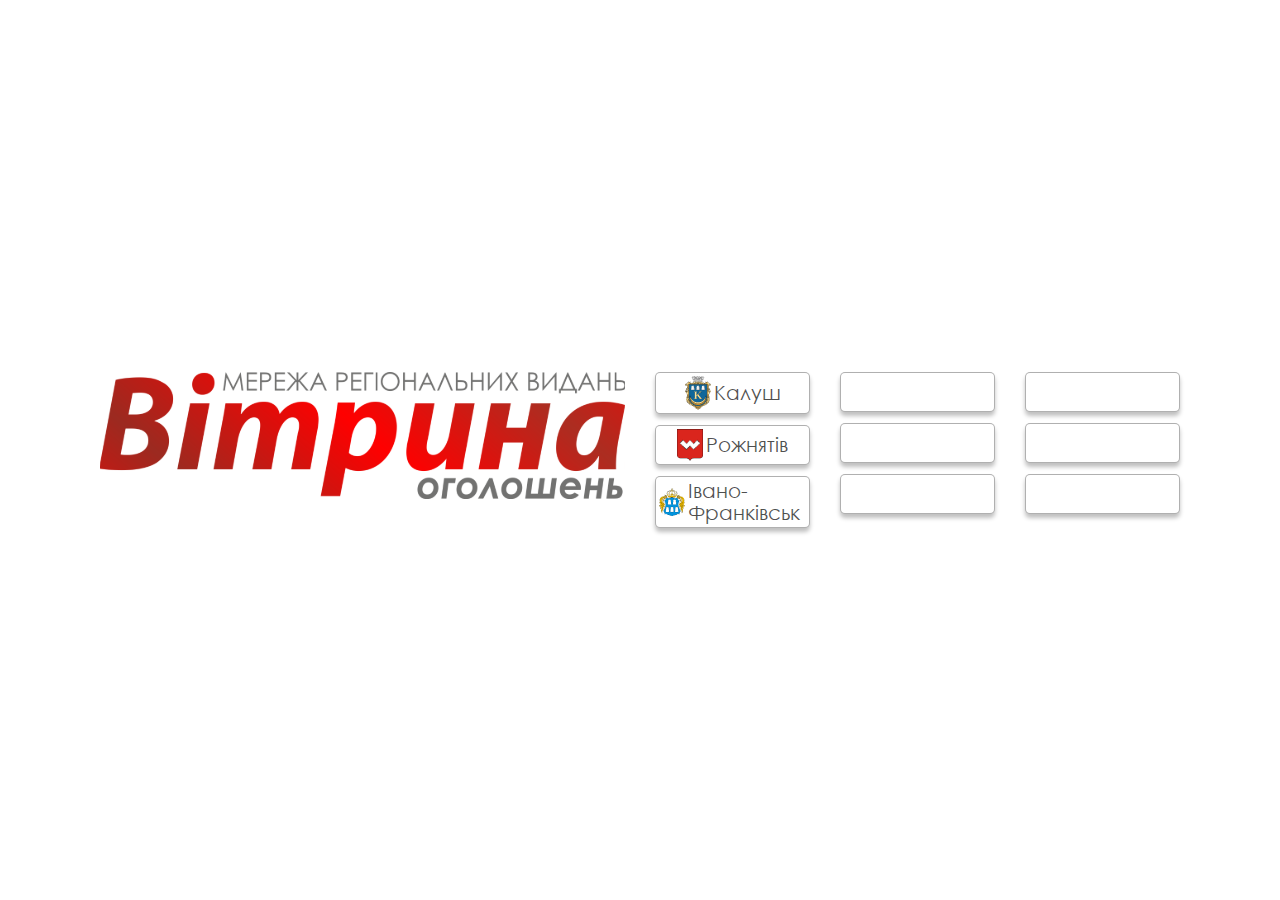
<file: index.html>
<!DOCTYPE html>
<html lang="en">

<head>
    <meta charset="UTF-8">
    <meta name="viewport" content="width=device-width, initial-scale=1.0">
    <title>Main</title>
    <link rel="stylesheet" href="css/bootstrap.min.css">
    <link rel="stylesheet" href="css/common.css">
    <link rel="stylesheet" href="css/responsive.css">
</head>

<body>

    <main>
        <div class="main-wrapper">
            <div class="container">
                <div class="scrollbox">
                    <div class="row">
                        <div class="col-lg-6">
                            <div class="main__logo">
                                <img src="images/logo.svg" alt="logo">
                            </div>
                        </div>
                        <div class="col-lg-6">
                            <div class="row main-cities">
                                <div class="col-sm-4">
                                    <a href="#">
                                        <img src="images/kalush.png" alt="Kalush">
                                        <span>Калуш</span>
                                    </a>
                                    <a href="#">
                                        <img src="images/reozniativ.png" alt="Rozniativ">
                                        <span>Рожнятів</span>
                                    </a>
                                    <a href="#">
                                        <img src="images/dolyna.png" alt="Dolyna">
                                        <span>Івано-Франківськ</span>
                                    </a>
                                </div>
                                <div class="col-sm-4">
                                    <a href="#"></a>
                                    <a href="#"></a>
                                    <a href="#"></a>
                                </div>
                                <div class="col-sm-4">
                                    <a href="#"></a>
                                    <a href="#"></a>
                                    <a href="#"></a>
                                </div>
                            </div>
                        </div>
                    </div>
                </div>
            </div>
        </div>
    </main>

    <script src="js/jquery.min.js"></script>
    <script src="js/bootstrap.min.js"></script>
    <script src="js/common.js"></script>
</body>

</html>
</file>
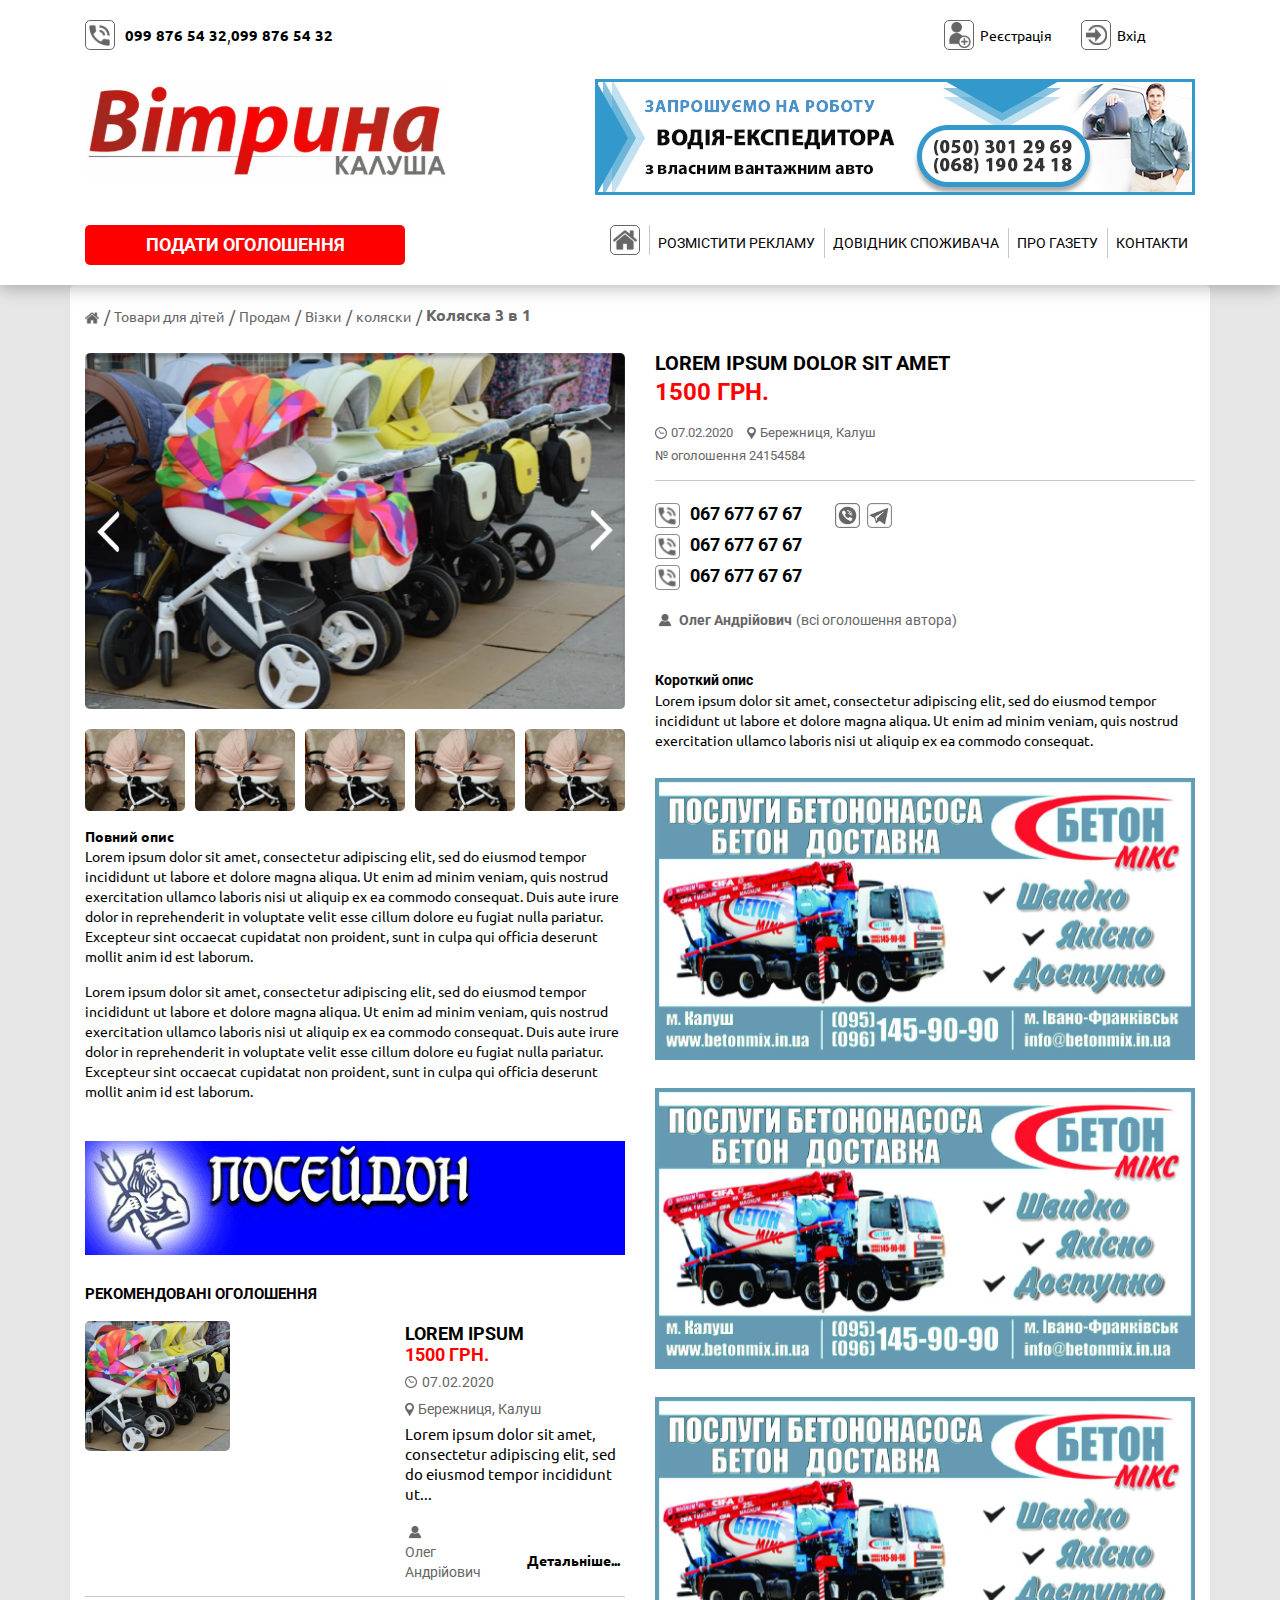
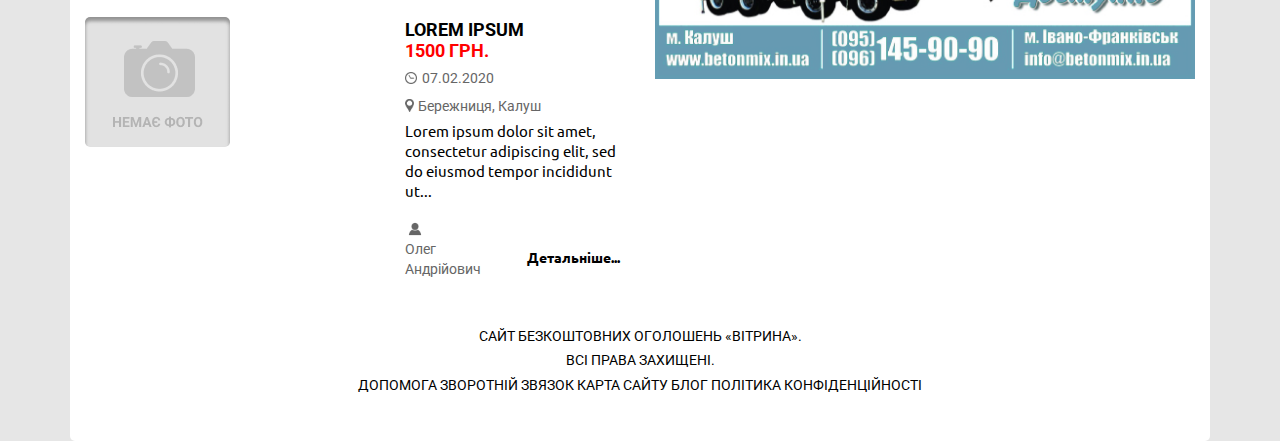
<file: ogoloshennia.html>
<!DOCTYPE html>
<html lang="en">

<head>
    <meta charset="UTF-8">
    <meta name="viewport" content="width=device-width, initial-scale=1.0">
    <title>Оголошення</title>
    <link
        href="https://fonts.googleapis.com/css2?family=Roboto:wght@300;400;500;700;900&family=Ubuntu:wght@300;400;500;700&display=swap"
        rel="stylesheet">

    <link rel="stylesheet" href="css/bootstrap.min.css">
    <link rel="stylesheet" href="css/slick.css">
    <link rel="stylesheet" href="css/common.css">
    <link rel="stylesheet" href="css/responsive.css">
</head>

<body>
    <header class="header">
        <div class="container">
            <div class="row">
                <div class="col-md-8 col-6">
                    <div class="header__phone">
                        <img src="images/phone-icon.svg" alt="phone">
                        <a href="tel:0998765432">099 876 54 32</a>,
                        <a href="tel:0998765432">099 876 54 32</a>
                    </div>
                </div>
                <div class="col-md-4 col-6">
                    <div class="header__sign">
                        <a href="#" class="header__reg">
                            <img src="images/reg-icon.svg" alt="phone">
                            Реєстрація
                        </a>
                        <a href="#" class="header__enter">
                            <img src="images/sign-icon.svg" alt="phone">
                            Вхід
                        </a>
                    </div>
                </div>
                <div class="col-lg-5 col-md-4 col-5 logocitybox">
                    <a href="#" class="city-logo">
                        <img src="images/logo-kalush.svg" alt="logo">
                    </a>
                </div>
                <div class="col-lg-7 col-md-8 phone-hide">
                    <a href="#" class="linkpic">
                        <img src="images/somepic1.png" alt="img">
                    </a>
                </div>
                <div class="col-lg-5 col-md-4 col-7">
                    <a href="#" class="submitanad">Подати оголошення</a>
                    <div class="burger-icon">
                        <img src="images/burger.svg" alt="menu">
                    </div>
                </div>
                <div class="col-lg-7 col-md-8">
                    <nav class="header__menu">
                        <ul>
                            <li><a href="#"><img src="images/home-icon.svg" alt="home"><span>Головна</span></a></li>
                            <li><a href="#">розмістити рекламу</a></li>
                            <li><a href="#">довідник споживача</a></li>
                            <li><a href="#">про газету</a></li>
                            <li><a href="#">контакти</a></li>
                        </ul>
                    </nav>
                </div>
            </div>


        </div>
    </header>

    <main>
        <div class="ogoloshenniapage-wrapper">
            <div class="container whitebg">
                <div class="bredcrumbs">
                    <ul>
                        <li><a href="#"><img src="images/home-ic.png" alt="home"></a></li>
                        <li><a href="#">Товари для дітей</a></li>
                        <li><a href="#">Продам</a></li>
                        <li><a href="#">Візки</a></li>
                        <li><a href="#">коляски</a></li>
                        <li>Коляска 3 в 1</li>
                    </ul>
                </div>
                <div class="row">
                    <div class="col-lg-6 og-leftsect">
                        <div class="slider-section">
                            <div class="slider-for">
                                <div><img src="images/slide1.png" alt="slide"></div>
                                <div><img src="images/slide1.png" alt="slide"></div>
                                <div><img src="images/slide1.png" alt="slide"></div>
                                <div><img src="images/slide1.png" alt="slide"></div>
                                <div><img src="images/slide1.png" alt="slide"></div>
                                <div><img src="images/slide1.png" alt="slide"></div>
                            </div>
                            <div class="slider-nav">
                                <div><img src="images/slide2.png" alt="slide"></div>
                                <div><img src="images/slide2.png" alt="slide"></div>
                                <div><img src="images/slide2.png" alt="slide"></div>
                                <div><img src="images/slide2.png" alt="slide"></div>
                                <div><img src="images/slide2.png" alt="slide"></div>
                                <div><img src="images/slide2.png" alt="slide"></div>
                            </div>
                        </div>

                        <div class="og-rightsect showphone">
                            <p class="ogprod-title">Lorem ipsum dolor sit amet</p>
                            <p class="ogprod-price">1500 грн.</p>
                            <div class="ogprod-info">
                                <div class="ogprod-info__time">
                                    <img src="images/clock.png" alt="icon">
                                    <span>07.02.2020</span>
                                </div>
                                <div class="ogprod-info__place">
                                    <img src="images/marker.png" alt="icon">
                                    <span>Бережниця, Калуш</span>
                                </div>
                                <p class="ogprod-info__num">№ оголошення 24154584</p>
                            </div>

                            <div class="ogprod__authorcont">
                                <div class="ogprod__authorcont-phones">
                                    <div class="phonesbox">
                                        <ul>
                                            <li><a href="tel:0676776767">067 677 67 67</a></li>
                                            <li><a href="tel:0676776767">067 677 67 67</a></li>
                                            <li><a href="tel:0676776767">067 677 67 67</a></li>
                                        </ul>
                                    </div>
                                    <div class="socbox">
                                        <a href="#"><img src="images/viber.png" alt="viber"></a>
                                        <a href="#"><img src="images/telegram.png" alt="telegram"></a>
                                    </div>
                                </div>
                                <p>
                                    <img src="images/person.png" alt="icon">
                                    <span>Олег Андрійович</span>
                                    <a href="#">(всі оголошення автора)</a>
                                </p>
                            </div>

                            <div class="ogprod__small-descr">
                                <p class="title">Короткий опис</p>
                                <p class="descr">
                                    Lorem ipsum dolor sit amet, consectetur adipiscing elit, sed do eiusmod tempor
                                    incididunt ut labore et dolore magna aliqua. Ut enim ad minim veniam, quis nostrud
                                    exercitation ullamco laboris nisi ut aliquip ex ea commodo consequat.
                                </p>
                            </div>
                        </div>

                        <div class="full-description">
                            <p><b>Повний опис</b></p>
                            <p>
                                Lorem ipsum dolor sit amet, consectetur adipiscing elit, sed do eiusmod tempor
                                incididunt ut labore et dolore magna aliqua. Ut enim ad minim veniam, quis nostrud
                                exercitation ullamco laboris nisi ut aliquip ex ea commodo consequat. Duis aute irure
                                dolor in reprehenderit in voluptate velit esse cillum dolore eu fugiat nulla pariatur.
                                Excepteur sint occaecat cupidatat non proident, sunt in culpa qui officia deserunt
                                mollit anim id est laborum.
                            </p>
                            <p>
                                Lorem ipsum dolor sit amet, consectetur adipiscing elit, sed do eiusmod tempor
                                incididunt ut labore et dolore magna aliqua. Ut enim ad minim veniam, quis nostrud
                                exercitation ullamco laboris nisi ut aliquip ex ea commodo consequat. Duis aute irure
                                dolor in reprehenderit in voluptate velit esse cillum dolore eu fugiat nulla pariatur.
                                Excepteur sint occaecat cupidatat non proident, sunt in culpa qui officia deserunt
                                mollit anim id est laborum.
                            </p>
                        </div>
                        <a href="#" class="general-piclink"><img src="images/pic6.png" alt="img"></a>
                        <div class="advert-recomended">
                            <p class="title">рекомендовані оголошення</p>
                            <div class="advrec-boxes">
                                <div class="advrec-box">
                                    <div class="advrec-block">
                                        <div class="advrec-block__pic">
                                            <a href="#"><img src="images/slide1.png" alt="img"></a>
                                        </div>
                                        <div class="advrec-block__descr">
                                            <a href="#" class="advrec__title">Lorem ipsum</a>
                                            <p class="advrec__price">1500 грн.</p>
                                            <div class="advrec__info">
                                                <div class="advrec__info-time">
                                                    <img src="images/clock.png" alt="icon">
                                                    <span>07.02.2020</span>
                                                </div>
                                                <div class="advrec__info-place">
                                                    <img src="images/marker.png" alt="icon">
                                                    <span>Бережниця, Калуш</span>
                                                </div>
                                            </div>
                                            <p class="advrec__descr">
                                                Lorem ipsum dolor sit amet, consectetur adipiscing elit, sed do eiusmod
                                                tempor incididunt ut...
                                            </p>

                                            <div class="advrec__bottsect">
                                                <div class="advrec__bottsect-left">
                                                    <img src="images/person.png" alt="icon">
                                                    <span>Олег Андрійович</span>
                                                </div>
                                                <div class="advrec__bottsect-right">
                                                    <a href="#">Детальніше...</a>
                                                </div>
                                            </div>
                                        </div>
                                    </div>
                                </div>
                                <div class="advrec-box">
                                    <div class="advrec-block">
                                        <div class="advrec-block__pic">
                                            <a href="#"><img src="images/nophoto.png" alt="img"></a>
                                        </div>
                                        <div class="advrec-block__descr">
                                            <a href="#" class="advrec__title">Lorem ipsum</a>
                                            <p class="advrec__price">1500 грн.</p>
                                            <div class="advrec__info">
                                                <div class="advrec__info-time">
                                                    <img src="images/clock.png" alt="icon">
                                                    <span>07.02.2020</span>
                                                </div>
                                                <div class="advrec__info-place">
                                                    <img src="images/marker.png" alt="icon">
                                                    <span>Бережниця, Калуш</span>
                                                </div>
                                            </div>
                                            <p class="advrec__descr">
                                                Lorem ipsum dolor sit amet, consectetur adipiscing elit, sed do eiusmod
                                                tempor incididunt ut...
                                            </p>

                                            <div class="advrec__bottsect">
                                                <div class="advrec__bottsect-left">
                                                    <img src="images/person.png" alt="icon">
                                                    <span>Олег Андрійович</span>
                                                </div>
                                                <div class="advrec__bottsect-right">
                                                    <a href="#">Детальніше...</a>
                                                </div>
                                            </div>
                                        </div>
                                    </div>
                                </div>
                            </div>
                        </div>
                    </div>
                    <div class="col-lg-6 og-rightsect">
                        <p class="ogprod-title">Lorem ipsum dolor sit amet</p>
                        <p class="ogprod-price">1500 грн.</p>
                        <div class="ogprod-info">
                            <div class="ogprod-info__time">
                                <img src="images/clock.png" alt="icon">
                                <span>07.02.2020</span>
                            </div>
                            <div class="ogprod-info__place">
                                <img src="images/marker.png" alt="icon">
                                <span>Бережниця, Калуш</span>
                            </div>
                            <p class="ogprod-info__num">№ оголошення 24154584</p>
                        </div>

                        <div class="ogprod__authorcont">
                            <div class="ogprod__authorcont-phones">
                                <div class="phonesbox">
                                    <ul>
                                        <li><a href="tel:0676776767">067 677 67 67</a></li>
                                        <li><a href="tel:0676776767">067 677 67 67</a></li>
                                        <li><a href="tel:0676776767">067 677 67 67</a></li>
                                    </ul>
                                </div>
                                <div class="socbox">
                                    <a href="#"><img src="images/viber.png" alt="viber"></a>
                                    <a href="#"><img src="images/telegram.png" alt="telegram"></a>
                                </div>
                            </div>
                            <p>
                                <img src="images/person.png" alt="icon">
                                <span>Олег Андрійович</span>
                                <a href="#">(всі оголошення автора)</a>
                            </p>
                        </div>

                        <div class="ogprod__small-descr">
                            <p class="title">Короткий опис</p>
                            <p class="descr">
                                Lorem ipsum dolor sit amet, consectetur adipiscing elit, sed do eiusmod tempor
                                incididunt ut labore et dolore magna aliqua. Ut enim ad minim veniam, quis nostrud
                                exercitation ullamco laboris nisi ut aliquip ex ea commodo consequat.
                            </p>
                        </div>

                        <a class="general-piclink" href="#"><img src="images/pic5.png" alt="pic"></a>
                        <a class="general-piclink" href="#"><img src="images/pic5.png" alt="pic"></a>
                        <a class="general-piclink" href="#"><img src="images/pic5.png" alt="pic"></a>
                    </div>
                </div>
                <footer class="footer">
                    <div class="text-center">
                        <p>Сайт безкоштовних оголошень «вітрина».</p>
                        <p>Всі права захищені.</p>
                        <p>допомога зворотній звязок карта сайту блог політика конфіденційності</p>
                    </div>
                </footer>
            </div>
        </div>
    </main>






    <script src="js/jquery.min.js"></script>
    <script src="js/bootstrap.min.js"></script>
    <script src="js/slick.min.js"></script>
    <script src="js/common.js"></script>
</body>

</html>
</file>
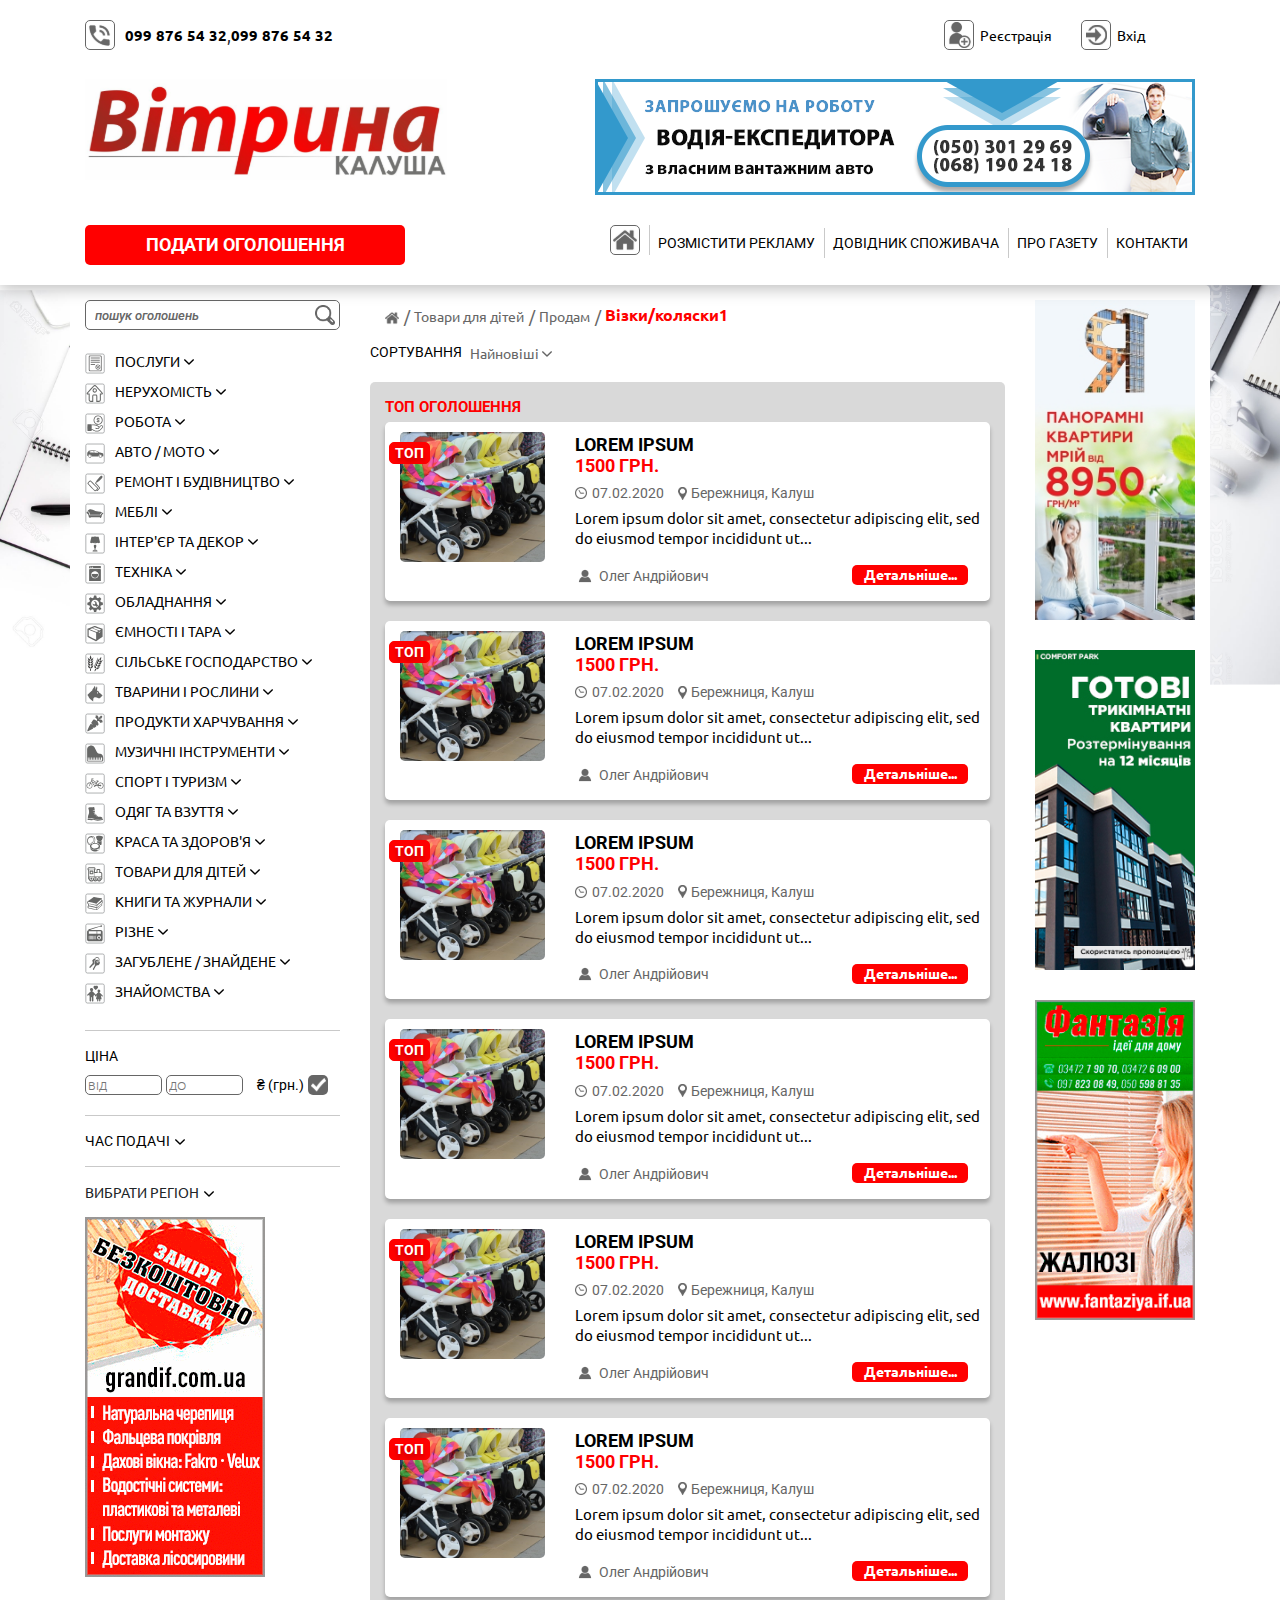
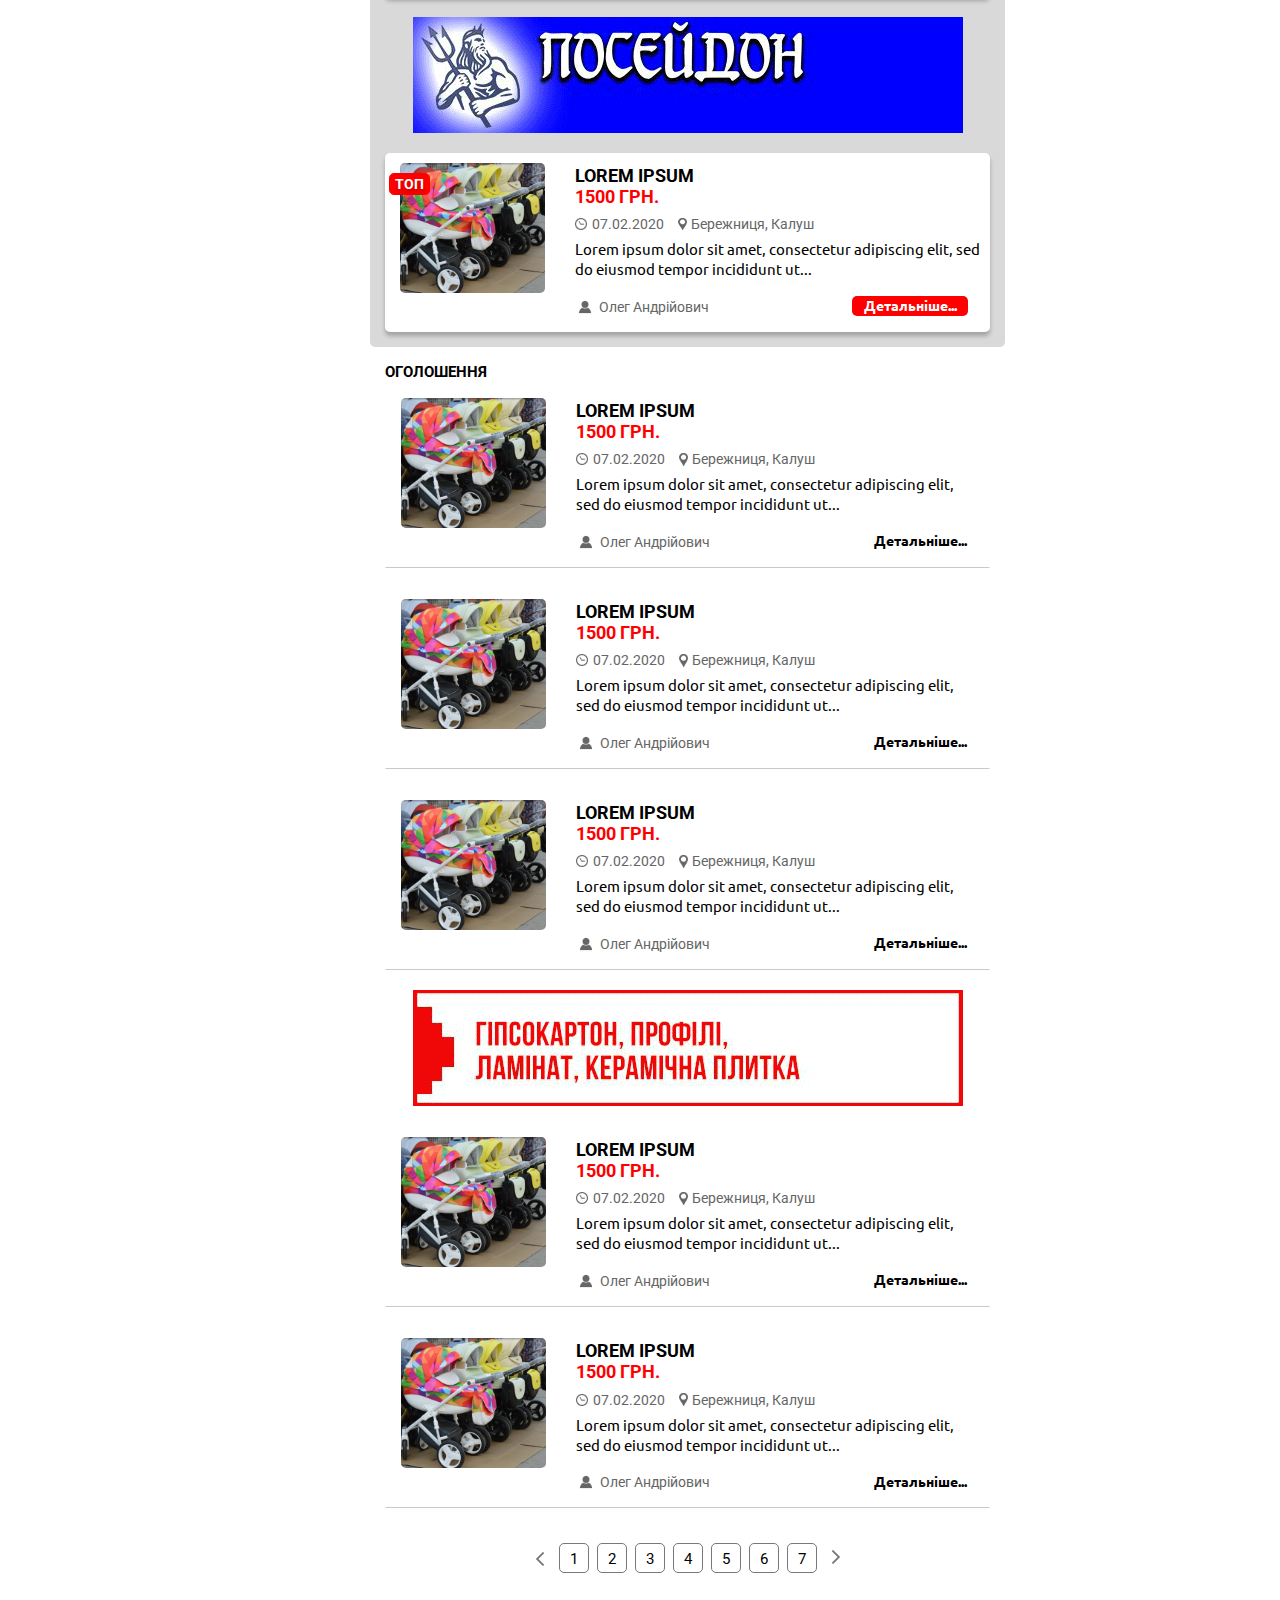
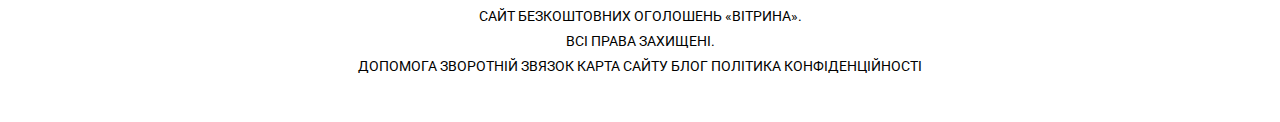
<file: rubryka.html>
<!DOCTYPE html>
<html lang="en">

<head>
    <meta charset="UTF-8">
    <meta name="viewport" content="width=device-width, initial-scale=1.0">
    <title>Рубрика</title>
    <link
        href="https://fonts.googleapis.com/css2?family=Roboto:wght@300;400;500;700;900&family=Ubuntu:wght@300;400;500;700&display=swap"
        rel="stylesheet">

    <link rel="stylesheet" href="css/bootstrap.min.css">
    <link rel="stylesheet" href="css/common.css">
    <link rel="stylesheet" href="css/responsive.css">
</head>

<body>
    <header class="header">
        <div class="container">
            <div class="row">
                <div class="col-lg-8 col-6">
                    <div class="header__phone">
                        <img src="images/phone-icon.svg" alt="phone">
                        <a href="tel:0998765432">099 876 54 32</a>,
                        <a href="tel:0998765432">099 876 54 32</a>
                    </div>
                </div>
                <div class="col-lg-4 col-6">
                    <div class="header__sign">
                        <a href="#" class="header__reg">
                            <img src="images/reg-icon.svg" alt="phone">
                            Реєстрація
                        </a>
                        <a href="#" class="header__enter">
                            <img src="images/sign-icon.svg" alt="phone">
                            Вхід
                        </a>
                    </div>
                </div>
                <div class="col-lg-5 col-5 logocitybox">
                    <a href="#" class="city-logo">
                        <img src="images/logo-kalush.svg" alt="logo">
                    </a>
                </div>
                <div class="col-lg-7 phone-hide">
                    <a href="#" class="linkpic">
                        <img src="images/somepic1.png" alt="img">
                    </a>
                </div>
                <div class="col-lg-5 col-7">
                    <a href="#" class="submitanad">Подати оголошення</a>
                    <div class="burger-icon">
                        <img src="images/burger.svg" alt="menu">
                    </div>
                </div>
                <div class="col-lg-7">
                    <nav class="header__menu">
                        <ul>
                            <li><a href="#"><img src="images/home-icon.svg" alt="home"><span>Головна</span></a></li>
                            <li><a href="#">розмістити рекламу</a></li>
                            <li><a href="#">довідник споживача</a></li>
                            <li><a href="#">про газету</a></li>
                            <li><a href="#">контакти</a></li>
                        </ul>
                    </nav>
                </div>
            </div>


        </div>
    </header>

    <main>
        <div class="rubrpage-wrapper">
            <div class="container whitebg">
                <div class="row">
                    <div class="col-lg-3">
                        <aside class="leftsb">
                            <form class="leftsb__search">
                                <input type="text" placeholder="пошук оголошень">
                                <button type="submit"><img src="images/s.png" alt="search"></button>
                            </form>
                            <div class="leftsb__categoryphonebtn">
                                <span>вибрати рубрику</span>
                            </div>
                            <div class="leftsb__category">
                                <ul>
                                    <li>
                                        <p>
                                            <span><img src="images/poslugy.svg" alt="icon"></span>
                                            <text>Послуги</text>
                                        </p>
                                        <ul class="submenu">
                                            <li>
                                                <p>Куплю</p>
                                                <ul class="sublist">
                                                    <li><a href="#">Візки/коляски</a></li>
                                                    <li><a href="#">Одяг/взуття</a></li>
                                                    <li><a href="#">Ліжка/колиски</a></li>
                                                    <li><a href="#">Різне</a></li>
                                                </ul>
                                            </li>
                                            <li>
                                                <p>Продам</p>
                                                <ul class="sublist">
                                                    <li><a href="#">Візки/коляски</a></li>
                                                    <li><a href="#">Одяг/взуття</a></li>
                                                    <li><a href="#">Ліжка/колиски</a></li>
                                                    <li><a href="#">Різне</a></li>
                                                </ul>
                                            </li>
                                        </ul>
                                    </li>
                                    <li>
                                        <p>
                                            <span><img src="images/neruhomist.svg" alt="icon"></span>
                                            <text>Нерухомість</text>
                                        </p>
                                        <ul class="submenu">
                                            <li>
                                                <p>Куплю</p>
                                                <ul class="sublist">
                                                    <li><a href="#">Візки/коляски</a></li>
                                                    <li><a href="#">Одяг/взуття</a></li>
                                                    <li><a href="#">Ліжка/колиски</a></li>
                                                    <li><a href="#">Різне</a></li>
                                                </ul>
                                            </li>
                                            <li>
                                                <p>Продам</p>
                                                <ul class="sublist">
                                                    <li><a href="#">Візки/коляски</a></li>
                                                    <li><a href="#">Одяг/взуття</a></li>
                                                    <li><a href="#">Ліжка/колиски</a></li>
                                                    <li><a href="#">Різне</a></li>
                                                </ul>
                                            </li>
                                        </ul>
                                    </li>
                                    <li>
                                        <p>
                                            <span><img src="images/robota.svg" alt="icon"></span>
                                            <text>Робота</text>
                                        </p>
                                        <ul class="submenu">
                                            <li>
                                                <p>Куплю</p>
                                                <ul class="sublist">
                                                    <li><a href="#">Візки/коляски</a></li>
                                                    <li><a href="#">Одяг/взуття</a></li>
                                                    <li><a href="#">Ліжка/колиски</a></li>
                                                    <li><a href="#">Різне</a></li>
                                                </ul>
                                            </li>
                                            <li>
                                                <p>Продам</p>
                                                <ul class="sublist">
                                                    <li><a href="#">Візки/коляски</a></li>
                                                    <li><a href="#">Одяг/взуття</a></li>
                                                    <li><a href="#">Ліжка/колиски</a></li>
                                                    <li><a href="#">Різне</a></li>
                                                </ul>
                                            </li>
                                        </ul>
                                    </li>
                                    <li>
                                        <p>
                                            <span><img src="images/auto-moto.svg" alt="icon"></span>
                                            <text>Авто / Мото</text>
                                        </p>
                                        <ul class="submenu">
                                            <li>
                                                <p>Куплю</p>
                                                <ul class="sublist">
                                                    <li><a href="#">Візки/коляски</a></li>
                                                    <li><a href="#">Одяг/взуття</a></li>
                                                    <li><a href="#">Ліжка/колиски</a></li>
                                                    <li><a href="#">Різне</a></li>
                                                </ul>
                                            </li>
                                            <li>
                                                <p>Продам</p>
                                                <ul class="sublist">
                                                    <li><a href="#">Візки/коляски</a></li>
                                                    <li><a href="#">Одяг/взуття</a></li>
                                                    <li><a href="#">Ліжка/колиски</a></li>
                                                    <li><a href="#">Різне</a></li>
                                                </ul>
                                            </li>
                                        </ul>
                                    </li>
                                    <li>
                                        <p>
                                            <span><img src="images/remont_budivnyctvo.svg" alt="icon"></span>
                                            <text>Ремонт і будівництво</text>
                                        </p>
                                        <ul class="submenu">
                                            <li>
                                                <p>Куплю</p>
                                                <ul class="sublist">
                                                    <li><a href="#">Візки/коляски</a></li>
                                                    <li><a href="#">Одяг/взуття</a></li>
                                                    <li><a href="#">Ліжка/колиски</a></li>
                                                    <li><a href="#">Різне</a></li>
                                                </ul>
                                            </li>
                                            <li>
                                                <p>Продам</p>
                                                <ul class="sublist">
                                                    <li><a href="#">Візки/коляски</a></li>
                                                    <li><a href="#">Одяг/взуття</a></li>
                                                    <li><a href="#">Ліжка/колиски</a></li>
                                                    <li><a href="#">Різне</a></li>
                                                </ul>
                                            </li>
                                        </ul>
                                    </li>
                                    <li>
                                        <p>
                                            <span><img src="images/mebli.svg" alt="icon"></span>
                                            <text>Меблі</text>
                                        </p>
                                        <ul class="submenu">
                                            <li>
                                                <p>Куплю</p>
                                                <ul class="sublist">
                                                    <li><a href="#">Візки/коляски</a></li>
                                                    <li><a href="#">Одяг/взуття</a></li>
                                                    <li><a href="#">Ліжка/колиски</a></li>
                                                    <li><a href="#">Різне</a></li>
                                                </ul>
                                            </li>
                                            <li>
                                                <p>Продам</p>
                                                <ul class="sublist">
                                                    <li><a href="#">Візки/коляски</a></li>
                                                    <li><a href="#">Одяг/взуття</a></li>
                                                    <li><a href="#">Ліжка/колиски</a></li>
                                                    <li><a href="#">Різне</a></li>
                                                </ul>
                                            </li>
                                        </ul>
                                    </li>
                                    <li>
                                        <p>
                                            <span><img src="images/interyer_i_dekor.svg" alt="icon"></span>
                                            <text>Інтер'єр та декор</text>
                                        </p>
                                        <ul class="submenu">
                                            <li>
                                                <p>Куплю</p>
                                                <ul class="sublist">
                                                    <li><a href="#">Візки/коляски</a></li>
                                                    <li><a href="#">Одяг/взуття</a></li>
                                                    <li><a href="#">Ліжка/колиски</a></li>
                                                    <li><a href="#">Різне</a></li>
                                                </ul>
                                            </li>
                                            <li>
                                                <p>Продам</p>
                                                <ul class="sublist">
                                                    <li><a href="#">Візки/коляски</a></li>
                                                    <li><a href="#">Одяг/взуття</a></li>
                                                    <li><a href="#">Ліжка/колиски</a></li>
                                                    <li><a href="#">Різне</a></li>
                                                </ul>
                                            </li>
                                        </ul>
                                    </li>
                                    <li>
                                        <p>
                                            <span><img src="images/tehnika.svg" alt="icon"></span>
                                            <text>Техніка</text>
                                        </p>
                                        <ul class="submenu">
                                            <li>
                                                <p>Куплю</p>
                                                <ul class="sublist">
                                                    <li><a href="#">Візки/коляски</a></li>
                                                    <li><a href="#">Одяг/взуття</a></li>
                                                    <li><a href="#">Ліжка/колиски</a></li>
                                                    <li><a href="#">Різне</a></li>
                                                </ul>
                                            </li>
                                            <li>
                                                <p>Продам</p>
                                                <ul class="sublist">
                                                    <li><a href="#">Візки/коляски</a></li>
                                                    <li><a href="#">Одяг/взуття</a></li>
                                                    <li><a href="#">Ліжка/колиски</a></li>
                                                    <li><a href="#">Різне</a></li>
                                                </ul>
                                            </li>
                                        </ul>
                                    </li>
                                    <li>
                                        <p>
                                            <span><img src="images/obladnanna.svg" alt="icon"></span>
                                            <text>Обладнання</text>
                                        </p>
                                        <ul class="submenu">
                                            <li>
                                                <p>Куплю</p>
                                                <ul class="sublist">
                                                    <li><a href="#">Візки/коляски</a></li>
                                                    <li><a href="#">Одяг/взуття</a></li>
                                                    <li><a href="#">Ліжка/колиски</a></li>
                                                    <li><a href="#">Різне</a></li>
                                                </ul>
                                            </li>
                                            <li>
                                                <p>Продам</p>
                                                <ul class="sublist">
                                                    <li><a href="#">Візки/коляски</a></li>
                                                    <li><a href="#">Одяг/взуття</a></li>
                                                    <li><a href="#">Ліжка/колиски</a></li>
                                                    <li><a href="#">Різне</a></li>
                                                </ul>
                                            </li>
                                        </ul>
                                    </li>
                                    <li>
                                        <p>
                                            <span><img src="images/yemnosti_i_tara.svg" alt="icon"></span>
                                            <text>Ємності і тара</text>
                                        </p>
                                        <ul class="submenu">
                                            <li>
                                                <p>Куплю</p>
                                                <ul class="sublist">
                                                    <li><a href="#">Візки/коляски</a></li>
                                                    <li><a href="#">Одяг/взуття</a></li>
                                                    <li><a href="#">Ліжка/колиски</a></li>
                                                    <li><a href="#">Різне</a></li>
                                                </ul>
                                            </li>
                                            <li>
                                                <p>Продам</p>
                                                <ul class="sublist">
                                                    <li><a href="#">Візки/коляски</a></li>
                                                    <li><a href="#">Одяг/взуття</a></li>
                                                    <li><a href="#">Ліжка/колиски</a></li>
                                                    <li><a href="#">Різне</a></li>
                                                </ul>
                                            </li>
                                        </ul>
                                    </li>
                                    <li>
                                        <p>
                                            <span><img src="images/silske_gospodarstvo.svg" alt="icon"></span>
                                            <text>Сільське господарство</text>
                                        </p>
                                        <ul class="submenu">
                                            <li>
                                                <p>Куплю</p>
                                                <ul class="sublist">
                                                    <li><a href="#">Візки/коляски</a></li>
                                                    <li><a href="#">Одяг/взуття</a></li>
                                                    <li><a href="#">Ліжка/колиски</a></li>
                                                    <li><a href="#">Різне</a></li>
                                                </ul>
                                            </li>
                                            <li>
                                                <p>Продам</p>
                                                <ul class="sublist">
                                                    <li><a href="#">Візки/коляски</a></li>
                                                    <li><a href="#">Одяг/взуття</a></li>
                                                    <li><a href="#">Ліжка/колиски</a></li>
                                                    <li><a href="#">Різне</a></li>
                                                </ul>
                                            </li>
                                        </ul>
                                    </li>
                                    <li>
                                        <p>
                                            <span><img src="images/tvaryny_i_roslyny.svg" alt="icon"></span>
                                            <text>Тварини і рослини</text>
                                        </p>
                                        <ul class="submenu">
                                            <li>
                                                <p>Куплю</p>
                                                <ul class="sublist">
                                                    <li><a href="#">Візки/коляски</a></li>
                                                    <li><a href="#">Одяг/взуття</a></li>
                                                    <li><a href="#">Ліжка/колиски</a></li>
                                                    <li><a href="#">Різне</a></li>
                                                </ul>
                                            </li>
                                            <li>
                                                <p>Продам</p>
                                                <ul class="sublist">
                                                    <li><a href="#">Візки/коляски</a></li>
                                                    <li><a href="#">Одяг/взуття</a></li>
                                                    <li><a href="#">Ліжка/колиски</a></li>
                                                    <li><a href="#">Різне</a></li>
                                                </ul>
                                            </li>
                                        </ul>
                                    </li>
                                    <li>
                                        <p>
                                            <span><img src="images/produkty_harchuvanna.svg" alt="icon"></span>
                                            <text>Продукти харчування</text>
                                        </p>
                                        <ul class="submenu">
                                            <li>
                                                <p>Куплю</p>
                                                <ul class="sublist">
                                                    <li><a href="#">Візки/коляски</a></li>
                                                    <li><a href="#">Одяг/взуття</a></li>
                                                    <li><a href="#">Ліжка/колиски</a></li>
                                                    <li><a href="#">Різне</a></li>
                                                </ul>
                                            </li>
                                            <li>
                                                <p>Продам</p>
                                                <ul class="sublist">
                                                    <li><a href="#">Візки/коляски</a></li>
                                                    <li><a href="#">Одяг/взуття</a></li>
                                                    <li><a href="#">Ліжка/колиски</a></li>
                                                    <li><a href="#">Різне</a></li>
                                                </ul>
                                            </li>
                                        </ul>
                                    </li>
                                    <li>
                                        <p>
                                            <span><img src="images/muzychni_instrumenty.svg" alt="icon"></span>
                                            <text>Музичні інструменти</text>
                                        </p>
                                        <ul class="submenu">
                                            <li>
                                                <p>Куплю</p>
                                                <ul class="sublist">
                                                    <li><a href="#">Візки/коляски</a></li>
                                                    <li><a href="#">Одяг/взуття</a></li>
                                                    <li><a href="#">Ліжка/колиски</a></li>
                                                    <li><a href="#">Різне</a></li>
                                                </ul>
                                            </li>
                                            <li>
                                                <p>Продам</p>
                                                <ul class="sublist">
                                                    <li><a href="#">Візки/коляски</a></li>
                                                    <li><a href="#">Одяг/взуття</a></li>
                                                    <li><a href="#">Ліжка/колиски</a></li>
                                                    <li><a href="#">Різне</a></li>
                                                </ul>
                                            </li>
                                        </ul>
                                    </li>
                                    <li>
                                        <p>
                                            <span><img src="images/sport_i_turyzm.svg" alt="icon"></span>
                                            <text>Спорт і туризм</text>
                                        </p>
                                        <ul class="submenu">
                                            <li>
                                                <p>Куплю</p>
                                                <ul class="sublist">
                                                    <li><a href="#">Візки/коляски</a></li>
                                                    <li><a href="#">Одяг/взуття</a></li>
                                                    <li><a href="#">Ліжка/колиски</a></li>
                                                    <li><a href="#">Різне</a></li>
                                                </ul>
                                            </li>
                                            <li>
                                                <p>Продам</p>
                                                <ul class="sublist">
                                                    <li><a href="#">Візки/коляски</a></li>
                                                    <li><a href="#">Одяг/взуття</a></li>
                                                    <li><a href="#">Ліжка/колиски</a></li>
                                                    <li><a href="#">Різне</a></li>
                                                </ul>
                                            </li>
                                        </ul>
                                    </li>
                                    <li>
                                        <p>
                                            <span><img src="images/odyah_i_vzuttya.svg" alt="icon"></span>
                                            <text>Одяг та взуття</text>
                                        </p>
                                        <ul class="submenu">
                                            <li>
                                                <p>Куплю</p>
                                                <ul class="sublist">
                                                    <li><a href="#">Візки/коляски</a></li>
                                                    <li><a href="#">Одяг/взуття</a></li>
                                                    <li><a href="#">Ліжка/колиски</a></li>
                                                    <li><a href="#">Різне</a></li>
                                                </ul>
                                            </li>
                                            <li>
                                                <p>Продам</p>
                                                <ul class="sublist">
                                                    <li><a href="#">Візки/коляски</a></li>
                                                    <li><a href="#">Одяг/взуття</a></li>
                                                    <li><a href="#">Ліжка/колиски</a></li>
                                                    <li><a href="#">Різне</a></li>
                                                </ul>
                                            </li>
                                        </ul>
                                    </li>
                                    <li>
                                        <p>
                                            <span><img src="images/krasa_i_zdorovya.svg" alt="icon"></span>
                                            <text>Краса та здоров'я</text>
                                        </p>
                                        <ul class="submenu">
                                            <li>
                                                <p>Куплю</p>
                                                <ul class="sublist">
                                                    <li><a href="#">Візки/коляски</a></li>
                                                    <li><a href="#">Одяг/взуття</a></li>
                                                    <li><a href="#">Ліжка/колиски</a></li>
                                                    <li><a href="#">Різне</a></li>
                                                </ul>
                                            </li>
                                            <li>
                                                <p>Продам</p>
                                                <ul class="sublist">
                                                    <li><a href="#">Візки/коляски</a></li>
                                                    <li><a href="#">Одяг/взуття</a></li>
                                                    <li><a href="#">Ліжка/колиски</a></li>
                                                    <li><a href="#">Різне</a></li>
                                                </ul>
                                            </li>
                                        </ul>
                                    </li>
                                    <li>
                                        <p>
                                            <span><img src="images/tovary_dla_ditey.svg" alt="icon"></span>
                                            <text>Товари для дітей</text>
                                        </p>
                                        <ul class="submenu">
                                            <li>
                                                <p>Куплю</p>
                                                <ul class="sublist">
                                                    <li><a href="#">Візки/коляски</a></li>
                                                    <li><a href="#">Одяг/взуття</a></li>
                                                    <li><a href="#">Ліжка/колиски</a></li>
                                                    <li><a href="#">Різне</a></li>
                                                </ul>
                                            </li>
                                            <li>
                                                <p>Продам</p>
                                                <ul class="sublist">
                                                    <li><a href="#">Візки/коляски</a></li>
                                                    <li><a href="#">Одяг/взуття</a></li>
                                                    <li><a href="#">Ліжка/колиски</a></li>
                                                    <li><a href="#">Різне</a></li>
                                                </ul>
                                            </li>
                                        </ul>
                                    </li>
                                    <li>
                                        <p>
                                            <span><img src="images/rnyhy_ta_jurnaly.svg" alt="icon"></span>
                                            <text>Книги та журнали</text>
                                        </p>
                                        <ul class="submenu">
                                            <li>
                                                <p>Куплю</p>
                                                <ul class="sublist">
                                                    <li><a href="#">Візки/коляски</a></li>
                                                    <li><a href="#">Одяг/взуття</a></li>
                                                    <li><a href="#">Ліжка/колиски</a></li>
                                                    <li><a href="#">Різне</a></li>
                                                </ul>
                                            </li>
                                            <li>
                                                <p>Продам</p>
                                                <ul class="sublist">
                                                    <li><a href="#">Візки/коляски</a></li>
                                                    <li><a href="#">Одяг/взуття</a></li>
                                                    <li><a href="#">Ліжка/колиски</a></li>
                                                    <li><a href="#">Різне</a></li>
                                                </ul>
                                            </li>
                                        </ul>
                                    </li>
                                    <li>
                                        <p>
                                            <span><img src="images/rizne.svg" alt="icon"></span>
                                            <text>Різне</text>
                                        </p>
                                        <ul class="submenu">
                                            <li>
                                                <p>Куплю</p>
                                                <ul class="sublist">
                                                    <li><a href="#">Візки/коляски</a></li>
                                                    <li><a href="#">Одяг/взуття</a></li>
                                                    <li><a href="#">Ліжка/колиски</a></li>
                                                    <li><a href="#">Різне</a></li>
                                                </ul>
                                            </li>
                                            <li>
                                                <p>Продам</p>
                                                <ul class="sublist">
                                                    <li><a href="#">Візки/коляски</a></li>
                                                    <li><a href="#">Одяг/взуття</a></li>
                                                    <li><a href="#">Ліжка/колиски</a></li>
                                                    <li><a href="#">Різне</a></li>
                                                </ul>
                                            </li>
                                        </ul>
                                    </li>
                                    <li>
                                        <p>
                                            <span><img src="images/zagublene_znaydene.svg" alt="icon"></span>
                                            <text>Загублене / знайдене</text>
                                        </p>
                                        <ul class="submenu">
                                            <li>
                                                <p>Куплю</p>
                                                <ul class="sublist">
                                                    <li><a href="#">Візки/коляски</a></li>
                                                    <li><a href="#">Одяг/взуття</a></li>
                                                    <li><a href="#">Ліжка/колиски</a></li>
                                                    <li><a href="#">Різне</a></li>
                                                </ul>
                                            </li>
                                            <li>
                                                <p>Продам</p>
                                                <ul class="sublist">
                                                    <li><a href="#">Візки/коляски</a></li>
                                                    <li><a href="#">Одяг/взуття</a></li>
                                                    <li><a href="#">Ліжка/колиски</a></li>
                                                    <li><a href="#">Різне</a></li>
                                                </ul>
                                            </li>
                                        </ul>
                                    </li>
                                    <li>
                                        <p>
                                            <span><img src="images/znayomstva.svg" alt="icon"></span>
                                            <text>Знайомства</text>
                                        </p>
                                        <ul class="submenu">
                                            <li>
                                                <p>Куплю</p>
                                                <ul class="sublist">
                                                    <li><a href="#">Візки/коляски</a></li>
                                                    <li><a href="#">Одяг/взуття</a></li>
                                                    <li><a href="#">Ліжка/колиски</a></li>
                                                    <li><a href="#">Різне</a></li>
                                                </ul>
                                            </li>
                                            <li>
                                                <p>Продам</p>
                                                <ul class="sublist">
                                                    <li><a href="#">Візки/коляски</a></li>
                                                    <li><a href="#">Одяг/взуття</a></li>
                                                    <li><a href="#">Ліжка/колиски</a></li>
                                                    <li><a href="#">Різне</a></li>
                                                </ul>
                                            </li>
                                        </ul>
                                    </li>
                                </ul>
                            </div>
                            <div class="leftsb__filterphonebtn">
                                <span>фільтр пошуку</span>
                                <img src="images/arrdown.svg" alt="arrow">
                            </div>

                            <div class="filter-section">
                                <form action="">
                                    <div class="filter-section__price">
                                        <p class="title">ціна</p>
                                        <div class="inpf">
                                            <div class="inpf-inp">
                                                <input type="text" placeholder="ВІД">
                                                <input type="text" placeholder="ДО">
                                            </div>
                                            <div class="inpf-btn">
                                                <span>₴ (грн.)</span>
                                                <input type="submit" value="">
                                            </div>
                                        </div>
                                    </div>
                                    <div class="filter-section__time">
                                        <p class="title">час подачі <img src="images/arrdown.svg" alt="arrow"></p>
                                        <div class="check-section check-section__time">
                                            <div class="check-field">
                                                <input type="checkbox" id="check1">
                                                <label for="check1">Усі</label>
                                            </div>
                                            <div class="check-field">
                                                <input type="checkbox" id="check2">
                                                <label for="check2">За останні 24 години</label>
                                            </div>
                                            <div class="check-field">
                                                <input type="checkbox" id="check3">
                                                <label for="check3">За останній тиждень</label>
                                            </div>
                                            <div class="check-field">
                                                <input type="checkbox" id="check4">
                                                <label for="check4">За останні 4 тижні</label>
                                            </div>
                                        </div>
                                    </div>
                                    <div class="filter-section__region">
                                        <p class="titlereg">вибрати РЕГІОН <img src="images/arrdown.svg" alt="arrow">
                                        </p>
                                        <div class="check-section check-section__reg">
                                            <div class="check-field">
                                                <input type="checkbox" id="reg1">
                                                <label for="reg1">Усі</label>
                                            </div>
                                            <div class="check-field">
                                                <input type="checkbox" id="reg2">
                                                <label for="reg2">Калуш</label>
                                            </div>
                                            <div class="check-field">
                                                <input type="checkbox" id="reg3">
                                                <label for="reg3">Рожнятів</label>
                                            </div>
                                            <div class="check-field">
                                                <input type="checkbox" id="reg4">
                                                <label for="reg4">Долина</label>
                                            </div>
                                            <div class="check-field">
                                                <input type="checkbox" id="reg5">
                                                <label for="reg5">Калуш</label>
                                            </div>
                                            <div class="check-field">
                                                <input type="checkbox" id="reg6">
                                                <label for="reg6">Рожнятів</label>
                                            </div>
                                            <div class="check-field">
                                                <input type="checkbox" id="reg7">
                                                <label for="reg7">Долина</label>
                                            </div>
                                        </div>

                                    </div>
                                </form>
                            </div>
                            <a href="#" class="general-piclink">
                                <img src="images/pic1.png" alt="pic">
                            </a>
                            <a href="#" class="general-piclink showphone">
                                <img src="images/somepic1.png" alt="img">
                            </a>
                        </aside>
                    </div>
                    <div class="col-lg-7">
                        <div class="rubr-content">
                            <div class="bredcrumbs">
                                <ul>
                                    <li><a href="#"><img src="images/home-ic.png" alt="home"></a></li>
                                    <li><a href="#">Товари для дітей</a></li>
                                    <li><a href="#">Продам</a></li>
                                    <li>Візки/коляски1</li>
                                </ul>
                            </div>
                            <div class="sortsection dropdown category-dropdown">
                                <p>
                                    сортування
                                </p>
                                <a data-toggle="dropdown" href="#">
                                    <span class="change-text">Найновіші</span>
                                    <img src="images/arrdown.svg" alt="arrow">
                                </a>
                                <ul class="dropdown-menu category-change">
                                    <li><a href="#">Найновіші</a></li>
                                    <li><a href="#">Newest</a></li>
                                    <li><a href="#">All</a></li>
                                    <li><a href="#">Bestselling</a></li>
                                </ul>

                            </div>
                            <div class="greybg rubrcont">
                                <p class="title">топ оголошення</p>
                                <div class="advrec-block">
                                    <span class="top">топ</span>
                                    <div class="advrec-block__pic">
                                        <a href="#"><img src="images/slide1.png" alt="img"></a>
                                    </div>
                                    <div class="advrec-block__descr">
                                        <a href="#" class="advrec__title">Lorem ipsum</a>
                                        <p class="advrec__price">1500 грн.</p>
                                        <div class="advrec__info">
                                            <div class="advrec__info-time">
                                                <img src="images/clock.png" alt="icon">
                                                <span>07.02.2020</span>
                                            </div>
                                            <div class="advrec__info-place">
                                                <img src="images/marker.png" alt="icon">
                                                <span>Бережниця, Калуш</span>
                                            </div>
                                        </div>
                                        <p class="advrec__descr">
                                            Lorem ipsum dolor sit amet, consectetur adipiscing elit, sed do eiusmod
                                            tempor incididunt ut...
                                        </p>

                                        <div class="advrec__bottsect">
                                            <div class="advrec__bottsect-left">
                                                <img src="images/person.png" alt="icon">
                                                <span>Олег Андрійович</span>
                                            </div>
                                            <div class="advrec__bottsect-right">
                                                <a href="#">Детальніше...</a>
                                            </div>
                                        </div>
                                    </div>
                                </div>
                                <div class="advrec-block">
                                    <span class="top">топ</span>
                                    <div class="advrec-block__pic">
                                        <a href="#"><img src="images/slide1.png" alt="img"></a>
                                    </div>
                                    <div class="advrec-block__descr">
                                        <a href="#" class="advrec__title">Lorem ipsum</a>
                                        <p class="advrec__price">1500 грн.</p>
                                        <div class="advrec__info">
                                            <div class="advrec__info-time">
                                                <img src="images/clock.png" alt="icon">
                                                <span>07.02.2020</span>
                                            </div>
                                            <div class="advrec__info-place">
                                                <img src="images/marker.png" alt="icon">
                                                <span>Бережниця, Калуш</span>
                                            </div>
                                        </div>
                                        <p class="advrec__descr">
                                            Lorem ipsum dolor sit amet, consectetur adipiscing elit, sed do eiusmod
                                            tempor incididunt ut...
                                        </p>

                                        <div class="advrec__bottsect">
                                            <div class="advrec__bottsect-left">
                                                <img src="images/person.png" alt="icon">
                                                <span>Олег Андрійович</span>
                                            </div>
                                            <div class="advrec__bottsect-right">
                                                <a href="#">Детальніше...</a>
                                            </div>
                                        </div>
                                    </div>
                                </div>
                                <div class="advrec-block">
                                    <span class="top">топ</span>
                                    <div class="advrec-block__pic">
                                        <a href="#"><img src="images/slide1.png" alt="img"></a>
                                    </div>
                                    <div class="advrec-block__descr">
                                        <a href="#" class="advrec__title">Lorem ipsum</a>
                                        <p class="advrec__price">1500 грн.</p>
                                        <div class="advrec__info">
                                            <div class="advrec__info-time">
                                                <img src="images/clock.png" alt="icon">
                                                <span>07.02.2020</span>
                                            </div>
                                            <div class="advrec__info-place">
                                                <img src="images/marker.png" alt="icon">
                                                <span>Бережниця, Калуш</span>
                                            </div>
                                        </div>
                                        <p class="advrec__descr">
                                            Lorem ipsum dolor sit amet, consectetur adipiscing elit, sed do eiusmod
                                            tempor incididunt ut...
                                        </p>

                                        <div class="advrec__bottsect">
                                            <div class="advrec__bottsect-left">
                                                <img src="images/person.png" alt="icon">
                                                <span>Олег Андрійович</span>
                                            </div>
                                            <div class="advrec__bottsect-right">
                                                <a href="#">Детальніше...</a>
                                            </div>
                                        </div>
                                    </div>
                                </div>
                                <div class="advrec-block">
                                    <span class="top">топ</span>
                                    <div class="advrec-block__pic">
                                        <a href="#"><img src="images/slide1.png" alt="img"></a>
                                    </div>
                                    <div class="advrec-block__descr">
                                        <a href="#" class="advrec__title">Lorem ipsum</a>
                                        <p class="advrec__price">1500 грн.</p>
                                        <div class="advrec__info">
                                            <div class="advrec__info-time">
                                                <img src="images/clock.png" alt="icon">
                                                <span>07.02.2020</span>
                                            </div>
                                            <div class="advrec__info-place">
                                                <img src="images/marker.png" alt="icon">
                                                <span>Бережниця, Калуш</span>
                                            </div>
                                        </div>
                                        <p class="advrec__descr">
                                            Lorem ipsum dolor sit amet, consectetur adipiscing elit, sed do eiusmod
                                            tempor incididunt ut...
                                        </p>

                                        <div class="advrec__bottsect">
                                            <div class="advrec__bottsect-left">
                                                <img src="images/person.png" alt="icon">
                                                <span>Олег Андрійович</span>
                                            </div>
                                            <div class="advrec__bottsect-right">
                                                <a href="#">Детальніше...</a>
                                            </div>
                                        </div>
                                    </div>
                                </div>
                                <div class="advrec-block">
                                    <span class="top">топ</span>
                                    <div class="advrec-block__pic">
                                        <a href="#"><img src="images/slide1.png" alt="img"></a>
                                    </div>
                                    <div class="advrec-block__descr">
                                        <a href="#" class="advrec__title">Lorem ipsum</a>
                                        <p class="advrec__price">1500 грн.</p>
                                        <div class="advrec__info">
                                            <div class="advrec__info-time">
                                                <img src="images/clock.png" alt="icon">
                                                <span>07.02.2020</span>
                                            </div>
                                            <div class="advrec__info-place">
                                                <img src="images/marker.png" alt="icon">
                                                <span>Бережниця, Калуш</span>
                                            </div>
                                        </div>
                                        <p class="advrec__descr">
                                            Lorem ipsum dolor sit amet, consectetur adipiscing elit, sed do eiusmod
                                            tempor incididunt ut...
                                        </p>

                                        <div class="advrec__bottsect">
                                            <div class="advrec__bottsect-left">
                                                <img src="images/person.png" alt="icon">
                                                <span>Олег Андрійович</span>
                                            </div>
                                            <div class="advrec__bottsect-right">
                                                <a href="#">Детальніше...</a>
                                            </div>
                                        </div>
                                    </div>
                                </div>
                                <div class="advrec-block">
                                    <span class="top">топ</span>
                                    <div class="advrec-block__pic">
                                        <a href="#"><img src="images/slide1.png" alt="img"></a>
                                    </div>
                                    <div class="advrec-block__descr">
                                        <a href="#" class="advrec__title">Lorem ipsum</a>
                                        <p class="advrec__price">1500 грн.</p>
                                        <div class="advrec__info">
                                            <div class="advrec__info-time">
                                                <img src="images/clock.png" alt="icon">
                                                <span>07.02.2020</span>
                                            </div>
                                            <div class="advrec__info-place">
                                                <img src="images/marker.png" alt="icon">
                                                <span>Бережниця, Калуш</span>
                                            </div>
                                        </div>
                                        <p class="advrec__descr">
                                            Lorem ipsum dolor sit amet, consectetur adipiscing elit, sed do eiusmod
                                            tempor incididunt ut...
                                        </p>

                                        <div class="advrec__bottsect">
                                            <div class="advrec__bottsect-left">
                                                <img src="images/person.png" alt="icon">
                                                <span>Олег Андрійович</span>
                                            </div>
                                            <div class="advrec__bottsect-right">
                                                <a href="#">Детальніше...</a>
                                            </div>
                                        </div>
                                    </div>
                                </div>
                                <a href="#" class="general-piclink"><img src="images/pic6.png" alt="img"></a>
                                <div class="advrec-block">
                                    <span class="top">топ</span>
                                    <div class="advrec-block__pic">
                                        <a href="#"><img src="images/slide1.png" alt="img"></a>
                                    </div>
                                    <div class="advrec-block__descr">
                                        <a href="#" class="advrec__title">Lorem ipsum</a>
                                        <p class="advrec__price">1500 грн.</p>
                                        <div class="advrec__info">
                                            <div class="advrec__info-time">
                                                <img src="images/clock.png" alt="icon">
                                                <span>07.02.2020</span>
                                            </div>
                                            <div class="advrec__info-place">
                                                <img src="images/marker.png" alt="icon">
                                                <span>Бережниця, Калуш</span>
                                            </div>
                                        </div>
                                        <p class="advrec__descr">
                                            Lorem ipsum dolor sit amet, consectetur adipiscing elit, sed do eiusmod
                                            tempor incididunt ut...
                                        </p>

                                        <div class="advrec__bottsect">
                                            <div class="advrec__bottsect-left">
                                                <img src="images/person.png" alt="icon">
                                                <span>Олег Андрійович</span>
                                            </div>
                                            <div class="advrec__bottsect-right">
                                                <a href="#">Детальніше...</a>
                                            </div>
                                        </div>
                                    </div>
                                </div>
                            </div>
                            <div class="whitebg rubrcont">
                                <p class="title">оголошення</p>
                                <div class="advrec-block">
                                    <div class="advrec-block__pic">
                                        <a href="#"><img src="images/slide1.png" alt="img"></a>
                                    </div>
                                    <div class="advrec-block__descr">
                                        <a href="#" class="advrec__title">Lorem ipsum</a>
                                        <p class="advrec__price">1500 грн.</p>
                                        <div class="advrec__info">
                                            <div class="advrec__info-time">
                                                <img src="images/clock.png" alt="icon">
                                                <span>07.02.2020</span>
                                            </div>
                                            <div class="advrec__info-place">
                                                <img src="images/marker.png" alt="icon">
                                                <span>Бережниця, Калуш</span>
                                            </div>
                                        </div>
                                        <p class="advrec__descr">
                                            Lorem ipsum dolor sit amet, consectetur adipiscing elit, sed do eiusmod
                                            tempor incididunt ut...
                                        </p>

                                        <div class="advrec__bottsect">
                                            <div class="advrec__bottsect-left">
                                                <img src="images/person.png" alt="icon">
                                                <span>Олег Андрійович</span>
                                            </div>
                                            <div class="advrec__bottsect-right">
                                                <a href="#">Детальніше...</a>
                                            </div>
                                        </div>
                                    </div>
                                </div>
                                <div class="advrec-block">
                                    <div class="advrec-block__pic">
                                        <a href="#"><img src="images/slide1.png" alt="img"></a>
                                    </div>
                                    <div class="advrec-block__descr">
                                        <a href="#" class="advrec__title">Lorem ipsum</a>
                                        <p class="advrec__price">1500 грн.</p>
                                        <div class="advrec__info">
                                            <div class="advrec__info-time">
                                                <img src="images/clock.png" alt="icon">
                                                <span>07.02.2020</span>
                                            </div>
                                            <div class="advrec__info-place">
                                                <img src="images/marker.png" alt="icon">
                                                <span>Бережниця, Калуш</span>
                                            </div>
                                        </div>
                                        <p class="advrec__descr">
                                            Lorem ipsum dolor sit amet, consectetur adipiscing elit, sed do eiusmod
                                            tempor incididunt ut...
                                        </p>

                                        <div class="advrec__bottsect">
                                            <div class="advrec__bottsect-left">
                                                <img src="images/person.png" alt="icon">
                                                <span>Олег Андрійович</span>
                                            </div>
                                            <div class="advrec__bottsect-right">
                                                <a href="#">Детальніше...</a>
                                            </div>
                                        </div>
                                    </div>
                                </div>
                                <div class="advrec-block">
                                    <div class="advrec-block__pic">
                                        <a href="#"><img src="images/slide1.png" alt="img"></a>
                                    </div>
                                    <div class="advrec-block__descr">
                                        <a href="#" class="advrec__title">Lorem ipsum</a>
                                        <p class="advrec__price">1500 грн.</p>
                                        <div class="advrec__info">
                                            <div class="advrec__info-time">
                                                <img src="images/clock.png" alt="icon">
                                                <span>07.02.2020</span>
                                            </div>
                                            <div class="advrec__info-place">
                                                <img src="images/marker.png" alt="icon">
                                                <span>Бережниця, Калуш</span>
                                            </div>
                                        </div>
                                        <p class="advrec__descr">
                                            Lorem ipsum dolor sit amet, consectetur adipiscing elit, sed do eiusmod
                                            tempor incididunt ut...
                                        </p>

                                        <div class="advrec__bottsect">
                                            <div class="advrec__bottsect-left">
                                                <img src="images/person.png" alt="icon">
                                                <span>Олег Андрійович</span>
                                            </div>
                                            <div class="advrec__bottsect-right">
                                                <a href="#">Детальніше...</a>
                                            </div>
                                        </div>
                                    </div>
                                </div>
                                <a href="#" class="general-piclink"><img src="images/pic7.png" alt="img"></a>
                                <div class="advrec-block">
                                    <div class="advrec-block__pic">
                                        <a href="#"><img src="images/slide1.png" alt="img"></a>
                                    </div>
                                    <div class="advrec-block__descr">
                                        <a href="#" class="advrec__title">Lorem ipsum</a>
                                        <p class="advrec__price">1500 грн.</p>
                                        <div class="advrec__info">
                                            <div class="advrec__info-time">
                                                <img src="images/clock.png" alt="icon">
                                                <span>07.02.2020</span>
                                            </div>
                                            <div class="advrec__info-place">
                                                <img src="images/marker.png" alt="icon">
                                                <span>Бережниця, Калуш</span>
                                            </div>
                                        </div>
                                        <p class="advrec__descr">
                                            Lorem ipsum dolor sit amet, consectetur adipiscing elit, sed do eiusmod
                                            tempor incididunt ut...
                                        </p>

                                        <div class="advrec__bottsect">
                                            <div class="advrec__bottsect-left">
                                                <img src="images/person.png" alt="icon">
                                                <span>Олег Андрійович</span>
                                            </div>
                                            <div class="advrec__bottsect-right">
                                                <a href="#">Детальніше...</a>
                                            </div>
                                        </div>
                                    </div>
                                </div>
                                <div class="advrec-block">
                                    <div class="advrec-block__pic">
                                        <a href="#"><img src="images/slide1.png" alt="img"></a>
                                    </div>
                                    <div class="advrec-block__descr">
                                        <a href="#" class="advrec__title">Lorem ipsum</a>
                                        <p class="advrec__price">1500 грн.</p>
                                        <div class="advrec__info">
                                            <div class="advrec__info-time">
                                                <img src="images/clock.png" alt="icon">
                                                <span>07.02.2020</span>
                                            </div>
                                            <div class="advrec__info-place">
                                                <img src="images/marker.png" alt="icon">
                                                <span>Бережниця, Калуш</span>
                                            </div>
                                        </div>
                                        <p class="advrec__descr">
                                            Lorem ipsum dolor sit amet, consectetur adipiscing elit, sed do eiusmod
                                            tempor incididunt ut...
                                        </p>

                                        <div class="advrec__bottsect">
                                            <div class="advrec__bottsect-left">
                                                <img src="images/person.png" alt="icon">
                                                <span>Олег Андрійович</span>
                                            </div>
                                            <div class="advrec__bottsect-right">
                                                <a href="#">Детальніше...</a>
                                            </div>
                                        </div>
                                    </div>
                                </div>
                            </div>

                            <div class="pagination">
                                <ul>
                                    <li><a href="#"><img src="images/arrleft.svg" alt="prev"></a></li>
                                    <li><a href="#">1</a></li>
                                    <li><a href="#">2</a></li>
                                    <li><a href="#">3</a></li>
                                    <li><a href="#">4</a></li>
                                    <li><a href="#">5</a></li>
                                    <li><a href="#">6</a></li>
                                    <li><a href="#">7</a></li>
                                    <li><a href="#"><img src="images/arrleft.svg" alt="next"></a></li>
                                </ul>
                            </div>
                        </div>
                    </div>
                    <div class="col-lg-2">
                        <aside class="rightsb">
                            <a href="#" class="general-piclink">
                                <img src="images/pic2.png" alt="pic">
                            </a>
                            <a href="#" class="general-piclink">
                                <img src="images/pic3.png" alt="pic">
                            </a>
                            <a href="#" class="general-piclink">
                                <img src="images/pic4.png" alt="pic">
                            </a>
                        </aside>
                    </div>
                </div>
                <footer class="footer">
                    <div class="text-center">
                        <p>Сайт безкоштовних оголошень «вітрина».</p>
                        <p>Всі права захищені.</p>
                        <p>допомога зворотній звязок карта сайту блог політика конфіденційності</p>
                    </div>
                </footer>
            </div>
        </div>
    </main>






    <script src="js/jquery.min.js"></script>
    <script src="js/popper.min.js"></script>
    <script src="js/bootstrap.min.js"></script>
    <script src="js/common.js"></script>
</body>

</html>
</file>
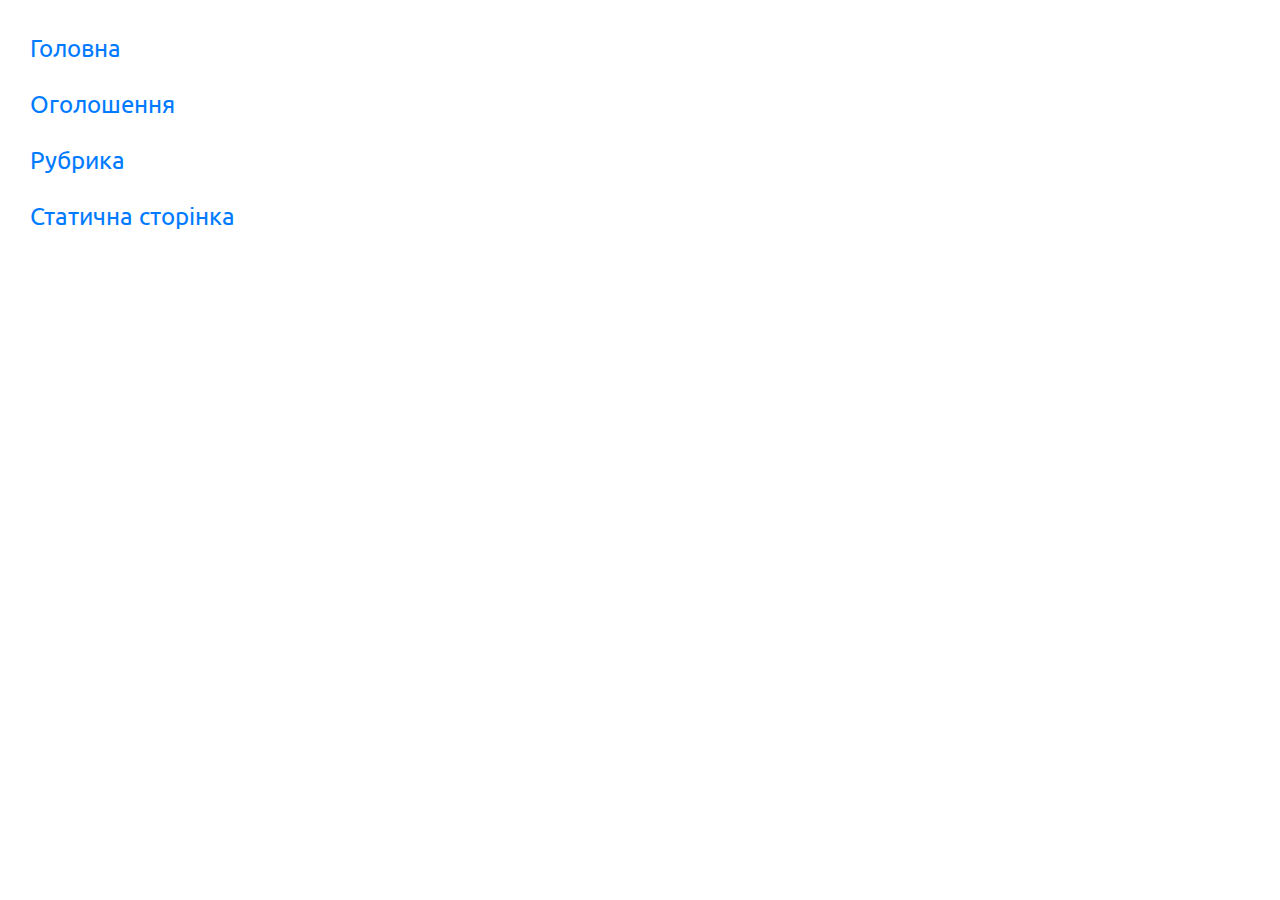
<file: sitemap.html>
<!DOCTYPE html>
<html lang="en">

<head>
    <meta charset="UTF-8">
    <meta name="viewport" content="width=device-width, initial-scale=1.0">
    <title>Рубрика</title>
    <link
        href="https://fonts.googleapis.com/css2?family=Roboto:wght@300;400;500;700;900&family=Ubuntu:wght@300;400;500;700&display=swap"
        rel="stylesheet">

    <link rel="stylesheet" href="css/bootstrap.min.css">
    <link rel="stylesheet" href="css/common.css">
    <link rel="stylesheet" href="css/responsive.css">
</head>

<body>
    <ul>
        <li><a href="index.html" target="_blank">Головна</a></li>
        <li><a href="ogoloshennia.html" target="_blank">Оголошення</a></li>
        <li><a href="rubryka.html" target="_blank">Рубрика</a></li>
        <li><a href="static-page.html" target="_blank">Статична сторінка</a></li>
    </ul>

    <style>
        body {
            padding: 30px;
        }

        ul {
            list-style-type: none;
            padding: 0;
            margin: 0;
        }

        li {
            margin-bottom: 20px;
        }

        a {
            font-size: 24px;
        }
    </style>



    <script src="js/jquery.min.js"></script>
    <script src="js/bootstrap.min.js"></script>
    <script src="js/common.js"></script>
</body>

</html>
</file>
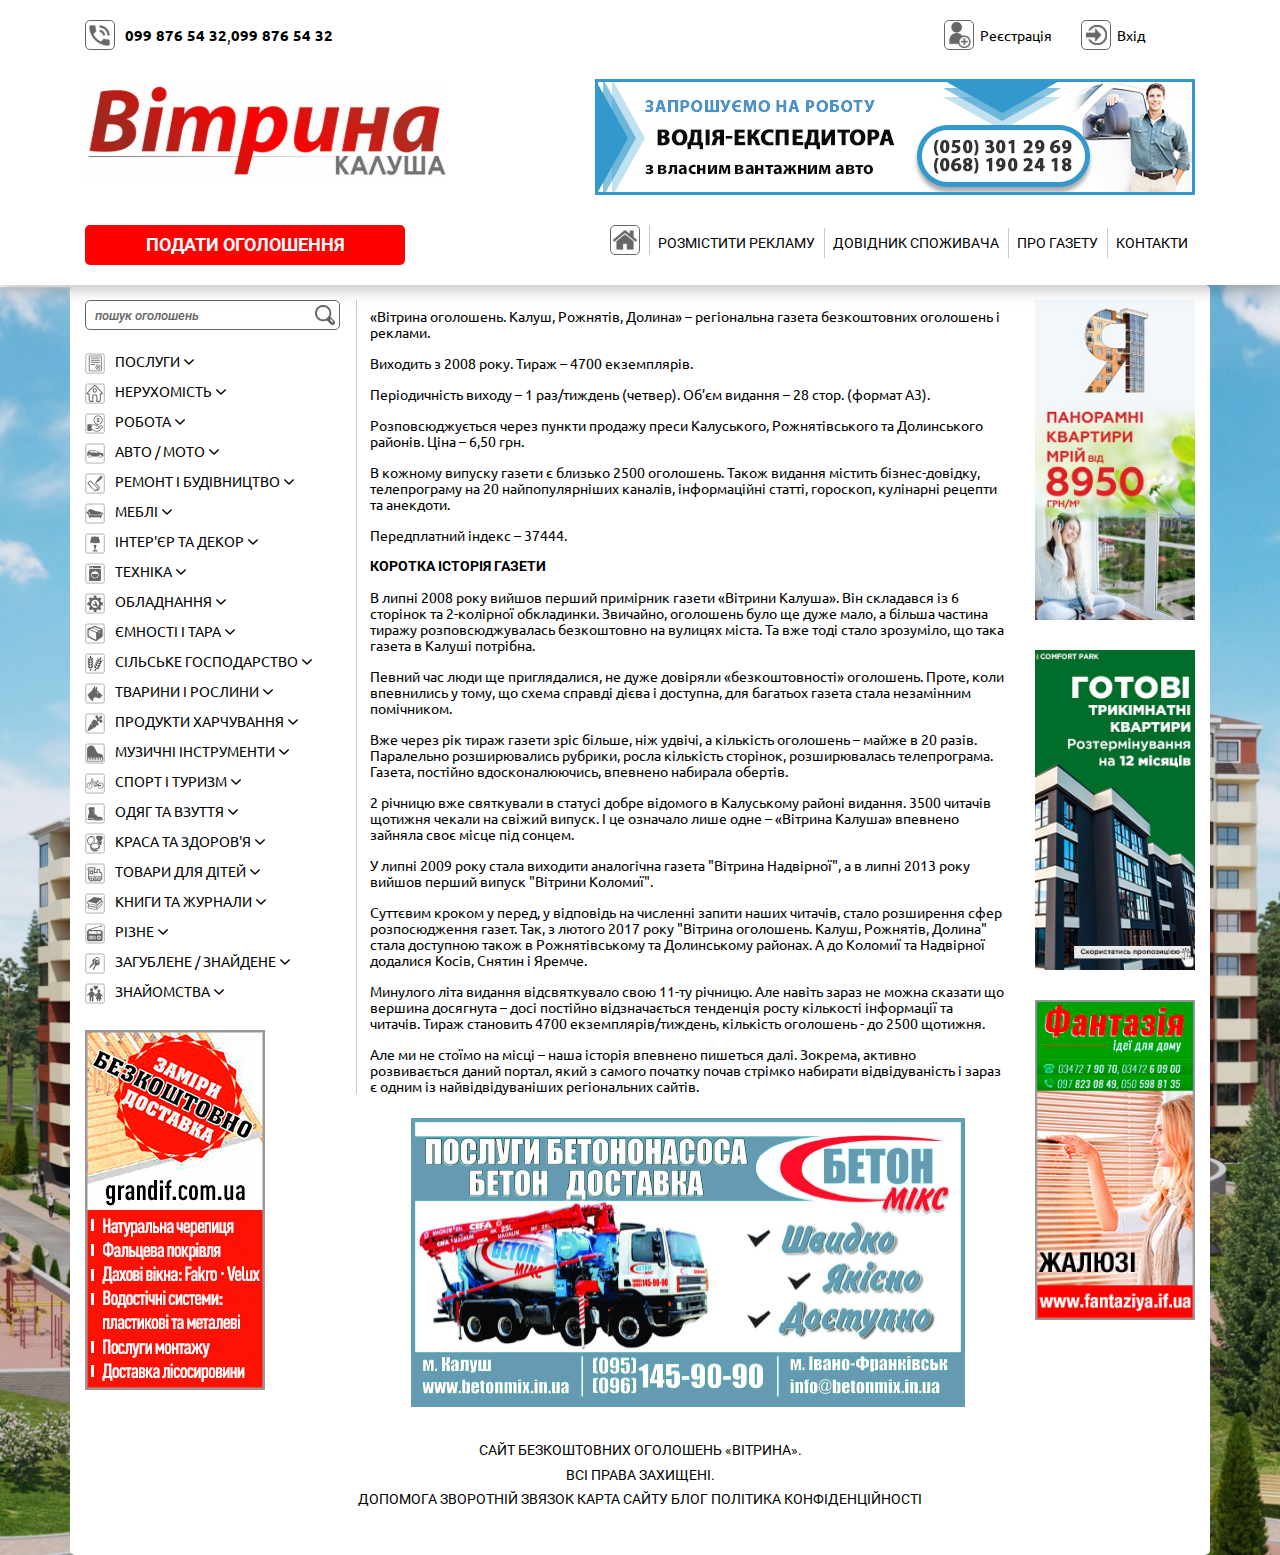
<file: static-page.html>
<!DOCTYPE html>
<html lang="en">

<head>
    <meta charset="UTF-8">
    <meta name="viewport" content="width=device-width, initial-scale=1.0">
    <title>Static page</title>
    <link
        href="https://fonts.googleapis.com/css2?family=Roboto:wght@300;400;500;700;900&family=Ubuntu:wght@300;400;500;700&display=swap"
        rel="stylesheet">

    <link rel="stylesheet" href="css/bootstrap.min.css">
    <link rel="stylesheet" href="css/common.css">
    <link rel="stylesheet" href="css/responsive.css">
</head>

<body>
    <header class="header">
        <div class="container">
            <div class="row">
                <div class="col-lg-8 col-6">
                    <div class="header__phone">
                        <img src="images/phone-icon.svg" alt="phone">
                        <a href="tel:0998765432">099 876 54 32</a>,
                        <a href="tel:0998765432">099 876 54 32</a>
                    </div>
                </div>
                <div class="col-lg-4 col-6">
                    <div class="header__sign">
                        <a href="#" class="header__reg">
                            <img src="images/reg-icon.svg" alt="phone">
                            Реєстрація
                        </a>
                        <a href="#" class="header__enter">
                            <img src="images/sign-icon.svg" alt="phone">
                            Вхід
                        </a>
                    </div>
                </div>
                <div class="col-lg-5 col-5 logocitybox">
                    <a href="#" class="city-logo">
                        <img src="images/logo-kalush.svg" alt="logo">
                    </a>
                </div>
                <div class="col-lg-7 phone-hide">
                    <a href="#" class="linkpic">
                        <img src="images/somepic1.png" alt="img">
                    </a>
                </div>
                <div class="col-lg-5 col-7">
                    <a href="#" class="submitanad">Подати оголошення</a>
                    <div class="burger-icon">
                        <img src="images/burger.svg" alt="menu">
                    </div>
                </div>
                <div class="col-lg-7">
                    <nav class="header__menu">
                        <ul>
                            <li><a href="#"><img src="images/home-icon.svg" alt="home"><span>Головна</span></a></li>
                            <li><a href="#">розмістити рекламу</a></li>
                            <li><a href="#">довідник споживача</a></li>
                            <li><a href="#">про газету</a></li>
                            <li><a href="#">контакти</a></li>
                        </ul>
                    </nav>
                </div>
            </div>


        </div>
    </header>

    <main>
        <div class="vitrynapage-wrapper">
            <div class="container whitebg">
                <div class="row">
                    <div class="col-lg-3 col-md-12">
                        <aside class="leftsb">
                            <form class="leftsb__search">
                                <input type="text" placeholder="пошук оголошень">
                                <button type="submit"><img src="images/s.png" alt="search"></button>
                            </form>
                            <div class="leftsb__categoryphonebtn">
                                <span>вибрати рубрику</span>
                            </div>
                            <div class="leftsb__category">
                                <ul>
                                    <li>
                                        <p>
                                            <span><img src="images/poslugy.svg" alt="icon"></span>
                                            <text>Послуги</text>
                                        </p>
                                        <ul class="submenu">
                                            <li>
                                                <p>Куплю</p>
                                                <ul class="sublist">
                                                    <li><a href="#">Візки/коляски</a></li>
                                                    <li><a href="#">Одяг/взуття</a></li>
                                                    <li><a href="#">Ліжка/колиски</a></li>
                                                    <li><a href="#">Різне</a></li>
                                                </ul>
                                            </li>
                                            <li>
                                                <p>Продам</p>
                                                <ul class="sublist">
                                                    <li><a href="#">Візки/коляски</a></li>
                                                    <li><a href="#">Одяг/взуття</a></li>
                                                    <li><a href="#">Ліжка/колиски</a></li>
                                                    <li><a href="#">Різне</a></li>
                                                </ul>
                                            </li>
                                        </ul>
                                    </li>
                                    <li>
                                        <p>
                                            <span><img src="images/neruhomist.svg" alt="icon"></span>
                                            <text>Нерухомість</text>
                                        </p>
                                        <ul class="submenu">
                                            <li>
                                                <p>Куплю</p>
                                                <ul class="sublist">
                                                    <li><a href="#">Візки/коляски</a></li>
                                                    <li><a href="#">Одяг/взуття</a></li>
                                                    <li><a href="#">Ліжка/колиски</a></li>
                                                    <li><a href="#">Різне</a></li>
                                                </ul>
                                            </li>
                                            <li>
                                                <p>Продам</p>
                                                <ul class="sublist">
                                                    <li><a href="#">Візки/коляски</a></li>
                                                    <li><a href="#">Одяг/взуття</a></li>
                                                    <li><a href="#">Ліжка/колиски</a></li>
                                                    <li><a href="#">Різне</a></li>
                                                </ul>
                                            </li>
                                        </ul>
                                    </li>
                                    <li>
                                        <p>
                                            <span><img src="images/robota.svg" alt="icon"></span>
                                            <text>Робота</text>
                                        </p>
                                        <ul class="submenu">
                                            <li>
                                                <p>Куплю</p>
                                                <ul class="sublist">
                                                    <li><a href="#">Візки/коляски</a></li>
                                                    <li><a href="#">Одяг/взуття</a></li>
                                                    <li><a href="#">Ліжка/колиски</a></li>
                                                    <li><a href="#">Різне</a></li>
                                                </ul>
                                            </li>
                                            <li>
                                                <p>Продам</p>
                                                <ul class="sublist">
                                                    <li><a href="#">Візки/коляски</a></li>
                                                    <li><a href="#">Одяг/взуття</a></li>
                                                    <li><a href="#">Ліжка/колиски</a></li>
                                                    <li><a href="#">Різне</a></li>
                                                </ul>
                                            </li>
                                        </ul>
                                    </li>
                                    <li>
                                        <p>
                                            <span><img src="images/auto-moto.svg" alt="icon"></span>
                                            <text>Авто / Мото</text>
                                        </p>
                                        <ul class="submenu">
                                            <li>
                                                <p>Куплю</p>
                                                <ul class="sublist">
                                                    <li><a href="#">Візки/коляски</a></li>
                                                    <li><a href="#">Одяг/взуття</a></li>
                                                    <li><a href="#">Ліжка/колиски</a></li>
                                                    <li><a href="#">Різне</a></li>
                                                </ul>
                                            </li>
                                            <li>
                                                <p>Продам</p>
                                                <ul class="sublist">
                                                    <li><a href="#">Візки/коляски</a></li>
                                                    <li><a href="#">Одяг/взуття</a></li>
                                                    <li><a href="#">Ліжка/колиски</a></li>
                                                    <li><a href="#">Різне</a></li>
                                                </ul>
                                            </li>
                                        </ul>
                                    </li>
                                    <li>
                                        <p>
                                            <span><img src="images/remont_budivnyctvo.svg" alt="icon"></span>
                                            <text>Ремонт і будівництво</text>
                                        </p>
                                        <ul class="submenu">
                                            <li>
                                                <p>Куплю</p>
                                                <ul class="sublist">
                                                    <li><a href="#">Візки/коляски</a></li>
                                                    <li><a href="#">Одяг/взуття</a></li>
                                                    <li><a href="#">Ліжка/колиски</a></li>
                                                    <li><a href="#">Різне</a></li>
                                                </ul>
                                            </li>
                                            <li>
                                                <p>Продам</p>
                                                <ul class="sublist">
                                                    <li><a href="#">Візки/коляски</a></li>
                                                    <li><a href="#">Одяг/взуття</a></li>
                                                    <li><a href="#">Ліжка/колиски</a></li>
                                                    <li><a href="#">Різне</a></li>
                                                </ul>
                                            </li>
                                        </ul>
                                    </li>
                                    <li>
                                        <p>
                                            <span><img src="images/mebli.svg" alt="icon"></span>
                                            <text>Меблі</text>
                                        </p>
                                        <ul class="submenu">
                                            <li>
                                                <p>Куплю</p>
                                                <ul class="sublist">
                                                    <li><a href="#">Візки/коляски</a></li>
                                                    <li><a href="#">Одяг/взуття</a></li>
                                                    <li><a href="#">Ліжка/колиски</a></li>
                                                    <li><a href="#">Різне</a></li>
                                                </ul>
                                            </li>
                                            <li>
                                                <p>Продам</p>
                                                <ul class="sublist">
                                                    <li><a href="#">Візки/коляски</a></li>
                                                    <li><a href="#">Одяг/взуття</a></li>
                                                    <li><a href="#">Ліжка/колиски</a></li>
                                                    <li><a href="#">Різне</a></li>
                                                </ul>
                                            </li>
                                        </ul>
                                    </li>
                                    <li>
                                        <p>
                                            <span><img src="images/interyer_i_dekor.svg" alt="icon"></span>
                                            <text>Інтер'єр та декор</text>
                                        </p>
                                        <ul class="submenu">
                                            <li>
                                                <p>Куплю</p>
                                                <ul class="sublist">
                                                    <li><a href="#">Візки/коляски</a></li>
                                                    <li><a href="#">Одяг/взуття</a></li>
                                                    <li><a href="#">Ліжка/колиски</a></li>
                                                    <li><a href="#">Різне</a></li>
                                                </ul>
                                            </li>
                                            <li>
                                                <p>Продам</p>
                                                <ul class="sublist">
                                                    <li><a href="#">Візки/коляски</a></li>
                                                    <li><a href="#">Одяг/взуття</a></li>
                                                    <li><a href="#">Ліжка/колиски</a></li>
                                                    <li><a href="#">Різне</a></li>
                                                </ul>
                                            </li>
                                        </ul>
                                    </li>
                                    <li>
                                        <p>
                                            <span><img src="images/tehnika.svg" alt="icon"></span>
                                            <text>Техніка</text>
                                        </p>
                                        <ul class="submenu">
                                            <li>
                                                <p>Куплю</p>
                                                <ul class="sublist">
                                                    <li><a href="#">Візки/коляски</a></li>
                                                    <li><a href="#">Одяг/взуття</a></li>
                                                    <li><a href="#">Ліжка/колиски</a></li>
                                                    <li><a href="#">Різне</a></li>
                                                </ul>
                                            </li>
                                            <li>
                                                <p>Продам</p>
                                                <ul class="sublist">
                                                    <li><a href="#">Візки/коляски</a></li>
                                                    <li><a href="#">Одяг/взуття</a></li>
                                                    <li><a href="#">Ліжка/колиски</a></li>
                                                    <li><a href="#">Різне</a></li>
                                                </ul>
                                            </li>
                                        </ul>
                                    </li>
                                    <li>
                                        <p>
                                            <span><img src="images/obladnanna.svg" alt="icon"></span>
                                            <text>Обладнання</text>
                                        </p>
                                        <ul class="submenu">
                                            <li>
                                                <p>Куплю</p>
                                                <ul class="sublist">
                                                    <li><a href="#">Візки/коляски</a></li>
                                                    <li><a href="#">Одяг/взуття</a></li>
                                                    <li><a href="#">Ліжка/колиски</a></li>
                                                    <li><a href="#">Різне</a></li>
                                                </ul>
                                            </li>
                                            <li>
                                                <p>Продам</p>
                                                <ul class="sublist">
                                                    <li><a href="#">Візки/коляски</a></li>
                                                    <li><a href="#">Одяг/взуття</a></li>
                                                    <li><a href="#">Ліжка/колиски</a></li>
                                                    <li><a href="#">Різне</a></li>
                                                </ul>
                                            </li>
                                        </ul>
                                    </li>
                                    <li>
                                        <p>
                                            <span><img src="images/yemnosti_i_tara.svg" alt="icon"></span>
                                            <text>Ємності і тара</text>
                                        </p>
                                        <ul class="submenu">
                                            <li>
                                                <p>Куплю</p>
                                                <ul class="sublist">
                                                    <li><a href="#">Візки/коляски</a></li>
                                                    <li><a href="#">Одяг/взуття</a></li>
                                                    <li><a href="#">Ліжка/колиски</a></li>
                                                    <li><a href="#">Різне</a></li>
                                                </ul>
                                            </li>
                                            <li>
                                                <p>Продам</p>
                                                <ul class="sublist">
                                                    <li><a href="#">Візки/коляски</a></li>
                                                    <li><a href="#">Одяг/взуття</a></li>
                                                    <li><a href="#">Ліжка/колиски</a></li>
                                                    <li><a href="#">Різне</a></li>
                                                </ul>
                                            </li>
                                        </ul>
                                    </li>
                                    <li>
                                        <p>
                                            <span><img src="images/silske_gospodarstvo.svg" alt="icon"></span>
                                            <text>Сільське господарство</text>
                                        </p>
                                        <ul class="submenu">
                                            <li>
                                                <p>Куплю</p>
                                                <ul class="sublist">
                                                    <li><a href="#">Візки/коляски</a></li>
                                                    <li><a href="#">Одяг/взуття</a></li>
                                                    <li><a href="#">Ліжка/колиски</a></li>
                                                    <li><a href="#">Різне</a></li>
                                                </ul>
                                            </li>
                                            <li>
                                                <p>Продам</p>
                                                <ul class="sublist">
                                                    <li><a href="#">Візки/коляски</a></li>
                                                    <li><a href="#">Одяг/взуття</a></li>
                                                    <li><a href="#">Ліжка/колиски</a></li>
                                                    <li><a href="#">Різне</a></li>
                                                </ul>
                                            </li>
                                        </ul>
                                    </li>
                                    <li>
                                        <p>
                                            <span><img src="images/tvaryny_i_roslyny.svg" alt="icon"></span>
                                            <text>Тварини і рослини</text>
                                        </p>
                                        <ul class="submenu">
                                            <li>
                                                <p>Куплю</p>
                                                <ul class="sublist">
                                                    <li><a href="#">Візки/коляски</a></li>
                                                    <li><a href="#">Одяг/взуття</a></li>
                                                    <li><a href="#">Ліжка/колиски</a></li>
                                                    <li><a href="#">Різне</a></li>
                                                </ul>
                                            </li>
                                            <li>
                                                <p>Продам</p>
                                                <ul class="sublist">
                                                    <li><a href="#">Візки/коляски</a></li>
                                                    <li><a href="#">Одяг/взуття</a></li>
                                                    <li><a href="#">Ліжка/колиски</a></li>
                                                    <li><a href="#">Різне</a></li>
                                                </ul>
                                            </li>
                                        </ul>
                                    </li>
                                    <li>
                                        <p>
                                            <span><img src="images/produkty_harchuvanna.svg" alt="icon"></span>
                                            <text>Продукти харчування</text>
                                        </p>
                                        <ul class="submenu">
                                            <li>
                                                <p>Куплю</p>
                                                <ul class="sublist">
                                                    <li><a href="#">Візки/коляски</a></li>
                                                    <li><a href="#">Одяг/взуття</a></li>
                                                    <li><a href="#">Ліжка/колиски</a></li>
                                                    <li><a href="#">Різне</a></li>
                                                </ul>
                                            </li>
                                            <li>
                                                <p>Продам</p>
                                                <ul class="sublist">
                                                    <li><a href="#">Візки/коляски</a></li>
                                                    <li><a href="#">Одяг/взуття</a></li>
                                                    <li><a href="#">Ліжка/колиски</a></li>
                                                    <li><a href="#">Різне</a></li>
                                                </ul>
                                            </li>
                                        </ul>
                                    </li>
                                    <li>
                                        <p>
                                            <span><img src="images/muzychni_instrumenty.svg" alt="icon"></span>
                                            <text>Музичні інструменти</text>
                                        </p>
                                        <ul class="submenu">
                                            <li>
                                                <p>Куплю</p>
                                                <ul class="sublist">
                                                    <li><a href="#">Візки/коляски</a></li>
                                                    <li><a href="#">Одяг/взуття</a></li>
                                                    <li><a href="#">Ліжка/колиски</a></li>
                                                    <li><a href="#">Різне</a></li>
                                                </ul>
                                            </li>
                                            <li>
                                                <p>Продам</p>
                                                <ul class="sublist">
                                                    <li><a href="#">Візки/коляски</a></li>
                                                    <li><a href="#">Одяг/взуття</a></li>
                                                    <li><a href="#">Ліжка/колиски</a></li>
                                                    <li><a href="#">Різне</a></li>
                                                </ul>
                                            </li>
                                        </ul>
                                    </li>
                                    <li>
                                        <p>
                                            <span><img src="images/sport_i_turyzm.svg" alt="icon"></span>
                                            <text>Спорт і туризм</text>
                                        </p>
                                        <ul class="submenu">
                                            <li>
                                                <p>Куплю</p>
                                                <ul class="sublist">
                                                    <li><a href="#">Візки/коляски</a></li>
                                                    <li><a href="#">Одяг/взуття</a></li>
                                                    <li><a href="#">Ліжка/колиски</a></li>
                                                    <li><a href="#">Різне</a></li>
                                                </ul>
                                            </li>
                                            <li>
                                                <p>Продам</p>
                                                <ul class="sublist">
                                                    <li><a href="#">Візки/коляски</a></li>
                                                    <li><a href="#">Одяг/взуття</a></li>
                                                    <li><a href="#">Ліжка/колиски</a></li>
                                                    <li><a href="#">Різне</a></li>
                                                </ul>
                                            </li>
                                        </ul>
                                    </li>
                                    <li>
                                        <p>
                                            <span><img src="images/odyah_i_vzuttya.svg" alt="icon"></span>
                                            <text>Одяг та взуття</text>
                                        </p>
                                        <ul class="submenu">
                                            <li>
                                                <p>Куплю</p>
                                                <ul class="sublist">
                                                    <li><a href="#">Візки/коляски</a></li>
                                                    <li><a href="#">Одяг/взуття</a></li>
                                                    <li><a href="#">Ліжка/колиски</a></li>
                                                    <li><a href="#">Різне</a></li>
                                                </ul>
                                            </li>
                                            <li>
                                                <p>Продам</p>
                                                <ul class="sublist">
                                                    <li><a href="#">Візки/коляски</a></li>
                                                    <li><a href="#">Одяг/взуття</a></li>
                                                    <li><a href="#">Ліжка/колиски</a></li>
                                                    <li><a href="#">Різне</a></li>
                                                </ul>
                                            </li>
                                        </ul>
                                    </li>
                                    <li>
                                        <p>
                                            <span><img src="images/krasa_i_zdorovya.svg" alt="icon"></span>
                                            <text>Краса та здоров'я</text>
                                        </p>
                                        <ul class="submenu">
                                            <li>
                                                <p>Куплю</p>
                                                <ul class="sublist">
                                                    <li><a href="#">Візки/коляски</a></li>
                                                    <li><a href="#">Одяг/взуття</a></li>
                                                    <li><a href="#">Ліжка/колиски</a></li>
                                                    <li><a href="#">Різне</a></li>
                                                </ul>
                                            </li>
                                            <li>
                                                <p>Продам</p>
                                                <ul class="sublist">
                                                    <li><a href="#">Візки/коляски</a></li>
                                                    <li><a href="#">Одяг/взуття</a></li>
                                                    <li><a href="#">Ліжка/колиски</a></li>
                                                    <li><a href="#">Різне</a></li>
                                                </ul>
                                            </li>
                                        </ul>
                                    </li>
                                    <li>
                                        <p>
                                            <span><img src="images/tovary_dla_ditey.svg" alt="icon"></span>
                                            <text>Товари для дітей</text>
                                        </p>
                                        <ul class="submenu">
                                            <li>
                                                <p>Куплю</p>
                                                <ul class="sublist">
                                                    <li><a href="#">Візки/коляски</a></li>
                                                    <li><a href="#">Одяг/взуття</a></li>
                                                    <li><a href="#">Ліжка/колиски</a></li>
                                                    <li><a href="#">Різне</a></li>
                                                </ul>
                                            </li>
                                            <li>
                                                <p>Продам</p>
                                                <ul class="sublist">
                                                    <li><a href="#">Візки/коляски</a></li>
                                                    <li><a href="#">Одяг/взуття</a></li>
                                                    <li><a href="#">Ліжка/колиски</a></li>
                                                    <li><a href="#">Різне</a></li>
                                                </ul>
                                            </li>
                                        </ul>
                                    </li>
                                    <li>
                                        <p>
                                            <span><img src="images/rnyhy_ta_jurnaly.svg" alt="icon"></span>
                                            <text>Книги та журнали</text>
                                        </p>
                                        <ul class="submenu">
                                            <li>
                                                <p>Куплю</p>
                                                <ul class="sublist">
                                                    <li><a href="#">Візки/коляски</a></li>
                                                    <li><a href="#">Одяг/взуття</a></li>
                                                    <li><a href="#">Ліжка/колиски</a></li>
                                                    <li><a href="#">Різне</a></li>
                                                </ul>
                                            </li>
                                            <li>
                                                <p>Продам</p>
                                                <ul class="sublist">
                                                    <li><a href="#">Візки/коляски</a></li>
                                                    <li><a href="#">Одяг/взуття</a></li>
                                                    <li><a href="#">Ліжка/колиски</a></li>
                                                    <li><a href="#">Різне</a></li>
                                                </ul>
                                            </li>
                                        </ul>
                                    </li>
                                    <li>
                                        <p>
                                            <span><img src="images/rizne.svg" alt="icon"></span>
                                            <text>Різне</text>
                                        </p>
                                        <ul class="submenu">
                                            <li>
                                                <p>Куплю</p>
                                                <ul class="sublist">
                                                    <li><a href="#">Візки/коляски</a></li>
                                                    <li><a href="#">Одяг/взуття</a></li>
                                                    <li><a href="#">Ліжка/колиски</a></li>
                                                    <li><a href="#">Різне</a></li>
                                                </ul>
                                            </li>
                                            <li>
                                                <p>Продам</p>
                                                <ul class="sublist">
                                                    <li><a href="#">Візки/коляски</a></li>
                                                    <li><a href="#">Одяг/взуття</a></li>
                                                    <li><a href="#">Ліжка/колиски</a></li>
                                                    <li><a href="#">Різне</a></li>
                                                </ul>
                                            </li>
                                        </ul>
                                    </li>
                                    <li>
                                        <p>
                                            <span><img src="images/zagublene_znaydene.svg" alt="icon"></span>
                                            <text>Загублене / знайдене</text>
                                        </p>
                                        <ul class="submenu">
                                            <li>
                                                <p>Куплю</p>
                                                <ul class="sublist">
                                                    <li><a href="#">Візки/коляски</a></li>
                                                    <li><a href="#">Одяг/взуття</a></li>
                                                    <li><a href="#">Ліжка/колиски</a></li>
                                                    <li><a href="#">Різне</a></li>
                                                </ul>
                                            </li>
                                            <li>
                                                <p>Продам</p>
                                                <ul class="sublist">
                                                    <li><a href="#">Візки/коляски</a></li>
                                                    <li><a href="#">Одяг/взуття</a></li>
                                                    <li><a href="#">Ліжка/колиски</a></li>
                                                    <li><a href="#">Різне</a></li>
                                                </ul>
                                            </li>
                                        </ul>
                                    </li>
                                    <li>
                                        <p>
                                            <span><img src="images/znayomstva.svg" alt="icon"></span>
                                            <text>Знайомства</text>
                                        </p>
                                        <ul class="submenu">
                                            <li>
                                                <p>Куплю</p>
                                                <ul class="sublist">
                                                    <li><a href="#">Візки/коляски</a></li>
                                                    <li><a href="#">Одяг/взуття</a></li>
                                                    <li><a href="#">Ліжка/колиски</a></li>
                                                    <li><a href="#">Різне</a></li>
                                                </ul>
                                            </li>
                                            <li>
                                                <p>Продам</p>
                                                <ul class="sublist">
                                                    <li><a href="#">Візки/коляски</a></li>
                                                    <li><a href="#">Одяг/взуття</a></li>
                                                    <li><a href="#">Ліжка/колиски</a></li>
                                                    <li><a href="#">Різне</a></li>
                                                </ul>
                                            </li>
                                        </ul>
                                    </li>
                                </ul>
                            </div>
                            <a href="#" class="general-piclink">
                                <img src="images/pic1.png" alt="pic">
                            </a>
                        </aside>
                    </div>
                    <div class="col-lg-7 col-md-12">
                        <div class="vitrcontent">
                            <div class="vitrcont-text">
                                <p>
                                    «Вітрина оголошень. Калуш, Рожнятів, Долина» – регіональна газета безкоштовних
                                    оголошень
                                    і
                                    реклами.
                                </p>
                                <p>
                                    Виходить з 2008 року. Тираж – 4700 екземплярів.
                                </p>
                                <p>
                                    Періодичність виходу – 1 раз/тиждень (четвер). Об’єм видання – 28 стор. (формат А3).
                                </p>
                                <p>
                                    Розповсюджується через пункти продажу преси Калуського, Рожнятівського та
                                    Долинського
                                    районів. Ціна – 6,50 грн.
                                </p>
                                <p>
                                    В кожному випуску газети є близько 2500 оголошень. Також видання містить
                                    бізнес-довідку,
                                    телепрограму на 20 найпопулярніших каналів, інформаційні статті, гороскоп, кулінарні
                                    рецепти
                                    та анекдоти.
                                </p>
                                <p>
                                    Передплатний індекс – 37444.
                                </p>
                                <h4>КОРОТКА ІСТОРІЯ ГАЗЕТИ
                                </h4>
                                <p>
                                    В липні 2008 року вийшов перший примірник газети «Вітрини Калуша». Він складався із
                                    6
                                    сторінок та 2-колірної обкладинки. Звичайно, оголошень було ще дуже мало, а більша
                                    частина
                                    тиражу розповсюджувалась безкоштовно на вулицях міста. Та вже тоді стало зрозуміло,
                                    що
                                    така
                                    газета в Калуші потрібна.
                                </p>
                                <p>
                                    Певний час люди ще приглядалися, не дуже довіряли «безкоштовності» оголошень. Проте,
                                    коли
                                    впевнились у тому, що схема справді дієва і доступна, для багатьох газета стала
                                    незамінним
                                    помічником.
                                </p>
                                <p>
                                    Вже через рік тираж газети зріс більше, ніж удвічі, а кількість оголошень – майже в
                                    20
                                    разів. Паралельно розширювались рубрики, росла кількість сторінок, розширювалась
                                    телепрограма. Газета, постійно вдосконалюючись, впевнено набирала обертів.
                                </p>
                                <p>
                                    2 річницю вже святкували в статусі добре відомого в Калуському районі видання. 3500
                                    читачів
                                    щотижня чекали на свіжий випуск. І це означало лише одне – «Вітрина Калуша» впевнено
                                    зайняла
                                    своє місце під сонцем.
                                </p>
                                <p>
                                    У липні 2009 року стала виходити аналогічна газета "Вітрина Надвірної", а в липні
                                    2013
                                    року
                                    вийшов перший випуск "Вітрини Коломиї".
                                </p>
                                <p>
                                    Суттєвим кроком у перед, у відповідь на численні запити наших читачів, стало
                                    розширення
                                    сфер
                                    розпосюдження газет. Так, з лютого 2017 року "Вітрина оголошень. Калуш, Рожнятів,
                                    Долина"
                                    стала доступною також в Рожнятівському та Долинському районах. А до Коломиї та
                                    Надвірної
                                    додалися Косів, Снятин і Яремче.
                                </p>
                                <p>
                                    Минулого літа видання відсвяткувало свою 11-ту річницю. Але навіть зараз не можна
                                    сказати що
                                    вершина досягнута – досі постійно відзначається тенденція росту кількості інформації
                                    та
                                    читачів. Тираж становить 4700 екземплярів/тиждень, кількість оголошень - до 2500
                                    щотижня.
                                </p>
                                <p>
                                    Але ми не стоїмо на місці – наша історія впевнено пишеться далі. Зокрема, активно
                                    розвивається даний портал, який з самого початку почав стрімко набирати
                                    відвідуваність і
                                    зараз є одним із найвідвідуваніших регіональних сайтів.
                                </p>
                            </div>
                            <div class="text-center mt-4">
                                <a href="#" class="general-piclink"><img src="images/pic5.png" alt="pic"></a>
                            </div>
                        </div>
                    </div>
                    <div class="col-lg-2 col-md-12">
                        <aside class="rightsb">
                            <a href="#" class="general-piclink">
                                <img src="images/pic2.png" alt="pic">
                            </a>
                            <a href="#" class="general-piclink">
                                <img src="images/pic3.png" alt="pic">
                            </a>
                            <a href="#" class="general-piclink">
                                <img src="images/pic4.png" alt="pic">
                            </a>
                        </aside>
                    </div>
                </div>
                <footer class="footer">
                    <div class="text-center">
                        <p>Сайт безкоштовних оголошень «вітрина».</p>
                        <p>Всі права захищені.</p>
                        <p>допомога зворотній звязок карта сайту блог політика конфіденційності</p>
                    </div>
                </footer>
            </div>
        </div>
    </main>






    <script src="js/jquery.min.js"></script>
    <script src="js/bootstrap.min.js"></script>
    <script src="js/common.js"></script>
</body>

</html>
</file>
<file: css/common.css>
@font-face {
    font-family: gothic;
    src: url('../fonts/gothic.TTF');
}

body {
    font-family: 'Ubuntu', sans-serif;
}

.main-wrapper {
    min-height: 100vh;
    display: flex;
    align-items: center;
    justify-content: center;
}

.main__logo img {
    max-width: 100%;
    width: 100%;
}

.main-cities a {
    display: flex;
    align-items: center;
    justify-content: center;
    min-height: 40px;
    border-radius: 5px;
    box-sizing: border-box;
    box-shadow: 0px 4px 4px rgba(0, 0, 0, 0.25);
    -webkit-border-radius: 5px;
    -moz-border-radius: 5px;
    -ms-border-radius: 5px;
    -o-border-radius: 5px;
    margin-bottom: 11px;
    font-size: 24px;
    line-height: 29px;
    font-family: gothic;
    color: rgba(0, 0, 0, 0.7);
    transition: .3s;
    -webkit-transition: .3s;
    -moz-transition: .3s;
    -ms-transition: .3s;
    -o-transition: .3s;
    background: #FFFFFF;
    border: 1px solid rgba(0, 0, 0, 0.31);
    padding: 3px;
    font-size: 20px;
    line-height: 22px;
}

.main-cities a:hover {
    text-decoration: none;
    color: rgba(255, 0, 0, 0.7);

}

.main-cities a img {
    /* margin-right: 3px; */
    max-width: 26px;
    flex: 0 0 26px;
}

.main-cities span {
    padding-left: 3px;
    max-width: calc(100% - 26px);
    /* flex: 0 0 calc(100% - 26px); */
}

.main-cities a:last-child {
    margin-bottom: 0;
}

.scrollbox {
    overflow: auto;
    padding: 50px 15px;
}

/* STATIC PAGE */

.header {
    background-color: #fff;
    box-shadow: 0px 4px 15px rgba(0, 0, 0, 0.25);
    padding: 20px 0;
    z-index: 2;
    position: relative;
}

.header__phone>img {
    width: 30px;
    margin-right: 10px;
}

.header__phone {
    display: flex;
    align-items: center;
    justify-content: flex-start;
}

.header__phone a {
    color: #000;
    font-weight: bold;
    font-size: 15px;
    line-height: 17px;
    transition: .3s;
    -webkit-transition: .3s;
    -moz-transition: .3s;
    -ms-transition: .3s;
    -o-transition: .3s;
}

.header__phone a:hover {
    opacity: .7;
    text-decoration: none;
}

.header__sign {
    text-align: right;
    padding-right: 25px;
    margin-bottom: 24px;
}


.header__reg,
.header__enter {
    display: inline-flex;
    align-items: center;
    justify-content: flex-start;
    color: #000;
    font-size: 14px;
    line-height: 16px;
    transition: .3s;
    -webkit-transition: .3s;
    -moz-transition: .3s;
    -ms-transition: .3s;
    -o-transition: .3s;
    margin-right: 25px;
}

.header__reg img,
.header__enter img {
    width: 30px;
    margin-right: 6px;
}

.header__reg:hover,
.header__enter:hover {
    color: #000;
    text-decoration: none;
    opacity: .7;
}

header .linkpic {
    margin-bottom: 30px;
    display: block;
    text-align: right;
}

header .linkpic img {
    max-width: 100%;
}

.city-logo {
    margin-bottom: 30px;
}

.city-logo img {
    max-width: 100%;
}

header .submitanad {
    display: inline-block;
    text-align: center;
    max-width: 320px;
    width: 100%;
    background: #FF0000;
    border-radius: 5px;
    -webkit-border-radius: 5px;
    -moz-border-radius: 5px;
    -ms-border-radius: 5px;
    -o-border-radius: 5px;
    min-height: 40px;
    text-transform: uppercase;
    color: #FFFFFF;
    font-weight: bold;
    font-size: 18px;
    line-height: 21px;
    font-family: 'Roboto', sans-serif;
    transition: .3s;
    -webkit-transition: .3s;
    -moz-transition: .3s;
    -ms-transition: .3s;
    -o-transition: .3s;
}

header .submitanad:hover {
    text-decoration: none;
    text-shadow: 0px 4px 4px rgba(0, 0, 0, 0.25);
}

.header__menu {
    text-align: right;
}

.header__menu ul {
    list-style-type: none;
    padding: 0;
    margin: 0;
    display: block;
}

.header__menu ul li {
    display: inline-flex;
    vertical-align: middle;
    position: relative;
    display: inline-block;
}

.header__menu ul li:after {
    content: '';
    display: inline-block;
    position: absolute;
    width: 1px;
    height: 30px;
    background: rgba(120, 120, 120, 0.4);
    right: -3px;
    top: 0px;
}

.header__menu ul li:last-child:after {
    display: none;
}

.header__menu ul li a {
    margin: 0 7px;
    color: #000;
    text-transform: uppercase;
    font-size: 14px;
    line-height: 16px;
    font-family: 'Roboto', sans-serif;
    transition: .3s;
    -webkit-transition: .3s;
    -moz-transition: .3s;
    -ms-transition: .3s;
    -o-transition: .3s;
    min-height: 30px;
    display: inline-flex;
    align-items: center;
    justify-content: center;
}

.header__menu ul li a:hover {
    text-decoration: none;
    opacity: .6;
}


.leftsb__search {
    position: relative;
    margin-bottom: 16px;
}

.leftsb__search input[type="text"] {
    width: 100%;
    background: #FFFFFF;
    border: 1px solid #666666;
    box-sizing: border-box;
    border-radius: 5px;
    height: 30px;
    padding-left: 9px;
    padding-right: 30px;
    outline: none;
}

.leftsb__search input[type="text"],
.leftsb__search input[type="text"]::placeholder {
    font-style: italic;
    font-weight: 500;
    font-size: 13px;
    color: #666666;
    font-family: 'Roboto', sans-serif;
}


.leftsb__search input[type="submit"] {
    background-image: url('../images/search-icon.svg');
    background-repeat: no-repeat;
    background-position: center center;
    background-size: 18px;
    border: none;
    outline: none;
    position: absolute;
    right: 2px;
    top: 2px;
    padding: 0;
    height: 26px;
    width: 26px;
    background-color: #fff;
}

.leftsb__category>ul {
    list-style-type: none;
    padding: 0;
    margin: 0 0 24px 0;
}

.leftsb__category ul li p {
    display: flex;
    align-items: center;
    justify-content: flex-start;
    transition: .3s;
    -webkit-transition: .3s;
    -moz-transition: .3s;
    -ms-transition: .3s;
    -o-transition: .3s;
    margin: 0;
    cursor: pointer;
}

.leftsb__category ul li span {
    flex: 0 0 20px;
    max-width: 20px;
}

.leftsb__category ul li span img {
    width: 100%;
}

.leftsb__category ul li text {
    /* flex: 0 0 calc(100% - 20px); */
    max-width: calc(100% - 20px);
    padding-left: 10px;
    font-size: 14px;
    line-height: 30px;
    text-transform: uppercase;
    color: #000000;
}

.leftsb__category ul li p:hover {
    text-decoration: none;
    opacity: .6;
}

.general-piclink {
    display: inline-block;
}

.general-piclink img {
    max-width: 100%;
}

.rightsb .general-piclink {
    margin-bottom: 30px;
}

.vitrcontent p {
    color: #000;
    font-size: 14px;
    line-height: 16px;
    margin: 0 0 15px 0;
}

.vitrcontent h4 {
    font-size: 14px;
    line-height: 16px;
    margin: 0 0 15px 0;
    color: #000000;
    font-weight: bold;
    font-family: 'Roboto', sans-serif;
}

.footer {
    padding: 34px 0 25px 0;
}

.footer p {
    margin: 0 0 5px 0;
    color: #000;
    text-transform: uppercase;
    font-size: 14px;
    font-family: 'Roboto', sans-serif;
    line-height: 141.4%;
}

.vitrcont-text {
    position: relative;
    padding-top: 8px;
}

.vitrcont-text:after {
    content: '';
    display: inline-block;
    width: 1px;
    background: rgba(120, 120, 120, 0.4);
    position: absolute;
    left: -14px;
    top: 0;
    height: 100%;
}

.vitrynapage-wrapper {
    background-image: url('../images/bg1.png');
    background-repeat: no-repeat;
    background-position: top center;
    background-size: cover;
}

.whitebg {
    background-color: #fff;
    padding-top: 20px;
}

.burger-icon,
.header__menu ul li a span,
.leftsb__categoryphonebtn {
    display: none;
}

/* ОГОЛОШЕННЯ */
.ogoloshenniapage-wrapper {
    background-color: #E6E6E6;
}

.bredcrumbs {
    margin-bottom: 25px;
}

.bredcrumbs ul {
    list-style-type: none;
    padding: 0;
    margin: 0;
}

.bredcrumbs ul li {
    display: inline-block;
    vertical-align: middle;
    font-weight: bold;
    color: #666666;
}

.bredcrumbs ul li a {
    color: #666666;
    font-size: 14px;
    line-height: 20px;
    font-weight: normal;
    vertical-align: middle;
    text-decoration: none;
    transition: .3s;
    -webkit-transition: .3s;
    -moz-transition: .3s;
    -ms-transition: .3s;
    -o-transition: .3s;
}

.bredcrumbs ul li a:hover {
    color: #ff0303;
}

.bredcrumbs ul li a img {
    width: 14px;
}

.bredcrumbs ul li:after {
    content: '/';
    display: inline-block;
    font-weight: normal;
    vertical-align: middle;
    margin-left: 5px;
}

.bredcrumbs ul li:last-child:after {
    display: none;
}

.slider-section .slick-slide {
    outline: none;
}

.slider-section .slick-arrow {
    width: 27px;
    height: 42px;
    outline: none !important;
    position: absolute;
    top: 50%;
    transform: translateY(-50%);
    -webkit-transform: translateY(-50%);
    -moz-transform: translateY(-50%);
    -ms-transform: translateY(-50%);
    -o-transform: translateY(-50%);
    z-index: 2;
    border: none;
    background-color: transparent;
    padding: 0;
}

.slider-section .slick-prev {
    background-image: url('../images/prev-arrow.svg');
    left: 10px;
}

.slider-section .slick-next {
    background-image: url('../images/next-arrow.svg');
    right: 10px;
}

.slider-section .slick-slide img {
    width: 100%;
}

.slider-section .slider-for {
    margin-bottom: 20px;
}

.slider-section .slider-nav .slick-slide {
    padding: 0 5px;
}

.slider-section .slider-nav .slick-list {
    margin-left: -5px;
    width: calc(100% + 10px);
}

.slider-section .slider-nav .slick-slide {
    cursor: pointer;
}

.slider-section {
    margin-bottom: 15px;
}

.full-description {
    margin-bottom: 40px;
}

.full-description p {
    font-size: 14px;
    line-height: 20px;
    color: #000;
    margin: 0 0 15px 0;
}

.og-leftsect .general-piclink {
    margin-bottom: 30px;
    display: block;
}

.og-leftsect .general-piclink img {
    width: 100%;
}

.advert-recomended .title {
    text-transform: uppercase;
    color: #000000;
    font-weight: bold;
    font-size: 15px;
    line-height: 18px;
    font-family: 'Roboto', sans-serif;
    margin: 0 0 18px 0;
}

.advrec-block {
    display: flex;
    flex-wrap: nowrap;
}

.advrec-block__pic {
    max-width: 145px;
    flex: 0 0 145px;
    -ms-flex: 0 0 145px;
    height: 130px;
    box-shadow: inset 0px 4px 4px rgba(0, 0, 0, 0.25);
    border-radius: 5px;
    overflow: hidden;
    display: inline-block;
    width: 100%;
    float: left;
}

.advrec-block__pic img {
    width: 100%;
    height: 100%;
    object-fit: cover;
    object-position: 50% 50%;
}

.advrec-block__descr {

    -ms-flex: 0 0 100%;
    padding-left: 175px;
    display: block;
    width: 100%;
}

.advrec__title {
    text-transform: uppercase;
    color: #000000;
    font-weight: bold;
    font-size: 18px;
    line-height: 20px;
    margin: 0;
    font-family: 'Roboto', sans-serif;
}

.advrec__price {
    text-transform: uppercase;
    font-weight: bold;
    font-size: 18px;
    line-height: 20px;
    color: #FF0000;
    margin: 0;
    font-family: 'Roboto', sans-serif;
}

.advrec__descr {
    font-size: 15px;
    line-height: 20px;
    color: #000000;
    margin: 0 0 13px 0;
}

.advrec__info-time {
    display: inline-block;
    vertical-align: middle;
    margin-right: 10px;
}

.advrec__info-place {
    display: inline-block;
    vertical-align: middle;
}

.advrec__info-time img {
    vertical-align: middle;
    width: 12px;
    margin-right: 1px;
}

.advrec__info-time span,
.advrec__info-place span {
    vertical-align: middle;
    font-size: 14px;
    line-height: 20px;
    color: #666666;
    display: inline-block;
    font-family: 'Roboto', sans-serif;
}

.advrec__info-place img {
    width: 9px;
    vertical-align: middle;
}

.advrec__bottsect {
    display: block;

}

.advrec__bottsect .advrec__bottsect-left {
    width: 48%;
    display: inline-block;
}

.advrec__bottsect .advrec__bottsect-right {
    width: 48%;
    text-align: right;
    display: inline-block;
}

.advrec__bottsect .advrec__bottsect-left img {
    width: 20px;
    vertical-align: middle;
}

.advrec__bottsect .advrec__bottsect-left span {
    vertical-align: middle;
    font-size: 14px;
    line-height: 20px;
    color: #666666;
    font-family: 'Roboto', sans-serif;
    display: inline-block;
}

.advrec__bottsect .advrec__bottsect-right a {
    text-decoration: none;
    transition: .3s;
    -webkit-transition: .3s;
    -moz-transition: .3s;
    -ms-transition: .3s;
    -o-transition: .3s;
    font-weight: bold;
    font-size: 14px;
    line-height: 20px;
    color: #000;
}

.advrec__bottsect .advrec__bottsect-right a:hover {
    opacity: .6;
}

.advrec-box {
    padding-bottom: 14px;
    padding-top: 20px;
    border-bottom: 1px solid rgba(120, 120, 120, 0.4);
}

.advrec-boxes .advrec-box:first-child {
    padding-top: 0;
}

.advrec-boxes .advrec-box:last-child {
    border: none;
}

.ogprod-title {
    font-weight: bold;
    font-size: 20px;
    line-height: 20px;
    text-transform: uppercase;
    color: #000000;
    font-family: 'Roboto', sans-serif;
    margin: 0 0 9px 0;
}

.ogprod-price {
    font-weight: bold;
    font-size: 24px;
    line-height: 20px;
    text-transform: uppercase;
    color: #FF0000;
    font-family: 'Roboto', sans-serif;
    margin: 0 0 14px 0;
}

.ogprod-info__time {
    display: inline-block;
    vertical-align: middle;
    margin-right: 10px;
}

.ogprod-info__time img {
    width: 12px;
    vertical-align: middle;
}

.ogprod-info__time span,
.ogprod-info__place span {
    font-size: 13px;
    line-height: 20px;
    color: #666666;
    font-family: 'Roboto', sans-serif;
    display: inline-block;
    vertical-align: middle;
}

.ogprod-info__place {
    display: inline-block;
    vertical-align: middle;
}

.ogprod-info__place img {
    width: 9px;
    vertical-align: middle;
}

.ogprod-info__num {
    margin: 3px 0 0 0;
    font-size: 13px;
    line-height: 20px;
    color: #666666;
    font-family: 'Roboto', sans-serif;
}

.ogprod-info {
    padding-bottom: 14px;
    border-bottom: 1px solid rgba(120, 120, 120, 0.4);
}

.phonesbox ul {
    list-style-type: none;
    padding: 0;
    margin: 0;
}

.phonesbox ul li a {
    position: relative;
    padding-left: 35px;
    display: flex;
    font-weight: bold;
    font-size: 18px;
    line-height: 20px;
    color: #000;
    text-decoration: none;
    align-items: center;
    justify-content: flex-start;
    min-height: 25px;
}

.phonesbox ul li a:after {
    content: '';
    position: absolute;
    left: 0;
    top: 2px;
    width: 25px;
    height: 25px;
    background-image: url('../images/phone-icon.svg');
    background-repeat: no-repeat;
    background-size: 100%;
}

.ogprod__authorcont {
    padding: 20px 0;
}

.ogprod__authorcont-phones {
    display: flex;
    margin-bottom: 17px;
}

.ogprod__authorcont-phones .phonesbox {
    max-width: 180px;
    flex: 0 0 180px;
}

.ogprod__authorcont-phones .socbox {
    max-width: calc(100% - 180px);
    /* flex: 0 0 calc(100% - 180px); */
}

.phonesbox ul li:not(:last-child) {
    margin-bottom: 6px;
}

.ogprod__authorcont-phones .socbox a {
    display: inline-block;
    vertical-align: middle;
    margin-right: 3px;
}

.ogprod__authorcont-phones .socbox a img {
    width: 25px;
}

.ogprod__authorcont img {
    width: 20px;
    display: inline-block;
    vertical-align: middle;
}

.ogprod__authorcont span {
    display: inline-block;
    vertical-align: middle;
    font-weight: bold;
    font-size: 14px;
    line-height: 20px;
    color: #666666;
    font-family: 'Roboto', sans-serif;
}

.ogprod__authorcont a {
    display: inline-block;
    vertical-align: middle;
    font-family: 'Roboto', sans-serif;
    font-size: 14px;
    line-height: 20px;
    color: #666666;
}

.ogprod__small-descr .title {
    font-weight: bold;
    font-size: 14px;
    line-height: 20px;
    color: #000000;
    font-family: 'Roboto', sans-serif;
    margin: 0;
    display: inline-block;
}

.ogprod__small-descr .descr {
    font-size: 14px;
    line-height: 20px;
    color: #000000;
    margin: 0;
}

.og-rightsect .general-piclink {
    margin-top: 28px;
}

.og-rightsect.showphone {
    display: none;
}

.advrec__info {
    margin-bottom: 5px;
}

.leftsb__search button {
    border: none;
    background-color: #fff;
    outline: none;
    position: absolute;
    right: 1px;
    top: 1px;
    width: 28px;
    height: 28px;
    border-radius: 5px;
    padding: 0;
    display: flex;
    align-items: center;
    justify-content: center;
}

.leftsb__search button img {
    max-width: 70%;
    max-height: 70%;
}

.filter-section__price {
    padding: 10px 0 20px 0;
    border-top: 1px solid #C9C9C9;
    border-bottom: 1px solid #C9C9C9;
}

.filter-section__price .title,
.filter-section__time .title {
    text-transform: uppercase;
    font-size: 14px;
    line-height: 30px;
    color: #000000;
    font-family: 'Roboto', sans-serif;
    margin: 0;
}

.filter-section__price .inpf {
    display: block;
}

.filter-section__price .inpf .inpf-inp {
    max-width: 160px;
    display: inline-block;
}

.filter-section__price .inpf .inpf-btn {
    /* max-width: calc(100% - 160px); */
    /* flex: 0 0 calc(100% - 160px); */
    display: flex;
    align-items: center;
    justify-content: space-between;
    padding-left: 10px;
    display: inline-block;
    width: calc(100% - 165px);
}


.filter-section__price .inpf .inpf-inp input {
    width: 77px;
    height: 20px;
    outline: none;
    background: #FFFFFF;
    border: 1px solid #666666;
    box-sizing: border-box;
    border-radius: 5px;
    font-weight: 300;
    font-size: 12px;
    color: #666666;
}

.filter-section__price .inpf .inpf-btn span {
    font-size: 14px;
    line-height: 20px;
    color: #000;
    font-family: 'Roboto', sans-serif;
    max-width: calc(100% - 20px);
    width: 100%;
    /* flex: 0 0 calc(100% - 20px); */
}

.filter-section__price .inpf .inpf-btn input[type="submit"] {
    padding: 0;
    height: 20px;
    outline: none;
    background: url('../images/1.svg') no-repeat;
    background-size: 100% 100%;
    border: none;
    margin-top: -2px;
    max-width: 20px;
    width: 100%;
    vertical-align: middle;
}

.filter-section__time {
    padding: 10px 0;
    border-bottom: 1px solid #C9C9C9;
}

.filter-section__region {
    padding: 10px 0;
}

.filter-section__time .title,
.filter-section__region .titlereg {
    font-size: 14px;
    line-height: 30px;
    margin: 0;
    cursor: pointer;
    text-transform: uppercase;
}

.filter-section__time .title img,
.filter-section__region .titlereg img {
    width: 10px;
    margin-left: 2px;
}

.filter-section__time .title img.rotate,
.filter-section__region .titlereg img.rotate {
    transform: rotate(-180deg);
    -webkit-transform: rotate(-180deg);
    -moz-transform: rotate(-180deg);
    -ms-transform: rotate(-180deg);
    -o-transform: rotate(-180deg);
}

.check-section .check-field label {
    margin: 0;
    font-size: 14px;
    line-height: 24px;
    color: #000000;
    padding-left: 30px;
    position: relative;
    cursor: pointer;
}

.check-section .check-field label:after {
    content: '';
    display: inline-block;
    width: 18px;
    height: 18px;
    border: 1px solid #FF0000;
    box-sizing: border-box;
    border-radius: 5px;
    background-color: #fff;
    position: absolute;
    left: 0;
    top: 3px;
}

.check-section .check-field label:before {
    content: '';
    display: inline-block;
    width: 17px;
    height: 15px;
    background-size: 100% 100%;
    background-image: url('../images/redcheck.svg');
    position: absolute;
    left: 5px;
    top: 2px;
    z-index: 2;
    display: none;
    background-repeat: no-repeat;
}

.check-section .check-field input[type="checkbox"]:checked+label:before {
    display: inline-block;
}

.check-section input[type="checkbox"] {
    display: none;
}

.check-section {
    display: none;
}

.rubrpage-wrapper {
    background-image: url(../images/bg2.png);
    background-repeat: no-repeat;
    background-position: top center;
    background-size: 100% auto;
}

.subcheckdrop .subcheckdrop__less img,
.subcheckdrop .subcheckdrop__more img {
    width: 10px;
    margin-left: 2px;
}

.subcheckdrop .subcheckdrop__less {
    display: none;
}


.subcheckdrop {
    display: block !important;
    margin: 9px 0 0 0;
    color: #000000;
    font-size: 13px;
    line-height: 15px;
    font-family: 'Roboto', sans-serif;
    cursor: pointer;
}

.subcheckdrop .subcheckdrop__less img {
    transform: rotate(-180deg);
    -webkit-transform: rotate(-180deg);
    -moz-transform: rotate(-180deg);
    -ms-transform: rotate(-180deg);
    -o-transform: rotate(-180deg);
}

.rubrpage-wrapper .bredcrumbs ul li:last-child {
    color: #FF0000;
}

.rubrpage-wrapper .bredcrumbs {
    margin-bottom: 15px;
    padding-left: 15px;
}

.greybg {
    background: rgba(0, 0, 0, 0.15);
    border-radius: 5px;
    padding: 15px;
}

.whitebg {
    background: #fff;
    border-radius: 5px;
    padding: 15px;
}

.sortsection p {
    text-transform: uppercase;
    color: #000;
    font-size: 14px;
    line-height: 30px;
    font-family: 'Roboto', sans-serif;
}

.sortsection p select {
    border: none;
    outline: none;
    font-size: 14px;
    line-height: 20px;
    color: #666666;
}

.rubrcont .title {
    font-weight: bold;
    font-size: 15px;
    line-height: 20px;
    text-transform: uppercase;
    color: #000;
    font-family: 'Roboto', sans-serif;
    margin: 0 0 5px 0;
}

.greybg.rubrcont .title {
    color: #FF0000;
}

.rubrcont .advrec-block:last-child {
    margin-bottom: 0;
}

.rubrcont .advrec-block {
    background-color: #fff;
    padding: 10px 10px 15px 15px;
    box-shadow: 0px 4px 4px rgba(0, 0, 0, 0.25);
    border-radius: 5px;
    -webkit-border-radius: 5px;
    -moz-border-radius: 5px;
    -ms-border-radius: 5px;
    -o-border-radius: 5px;
    margin-bottom: 20px;
    display: block;
}

.advrec__bottsect-right {
    text-align: right;
}

.greybg.rubrcont .advrec-block .advrec__bottsect .advrec__bottsect-right a {
    font-weight: bold;
    font-size: 14px;
    line-height: 20px;
    color: #fff;
    background: #FF0000;
    box-sizing: border-box;
    border-radius: 5px;
    display: inline-flex;
    height: 20px;
    align-items: center;
    justify-content: center;
    padding: 0 11px 2px 12px;
}

.greybg.rubrcont .advrec-block .advrec__bottsect .advrec__bottsect-right a:hover {
    text-shadow: 0px 4px 4px rgba(0, 0, 0, 0.25);
    opacity: 1;
}

.advrec-block .top {
    text-transform: uppercase;
    padding: 0 5px;
    color: #FFFFFF;
    font-weight: bold;
    font-size: 14px;
    line-height: 20px;
    font-family: 'Roboto', sans-serif;
    text-shadow: 0px 4px 4px rgba(0, 0, 0, 0.25);
    background: #FF0000;
    border: 1px solid #FF0000;
    box-sizing: border-box;
    border-radius: 5px;
    -webkit-border-radius: 5px;
    -moz-border-radius: 5px;
    -ms-border-radius: 5px;
    -o-border-radius: 5px;
    position: absolute;
    left: 4px;
    top: 20px;
}

.advrec-block {
    position: relative;
}

.rubrcont .general-piclink {
    display: block;
    margin-bottom: 20px;
}

.rubrcont .general-piclink img {
    width: 100%;
}

.full-description p:first-child {
    margin-bottom: 0;
}

.pagination {
    margin-top: 20px;
    display: block;
    text-align: center;
}

.pagination ul {
    list-style-type: none;
    padding: 0;
    margin: 0;
    display: inline-block;
}

.pagination ul li {
    display: inline-block;
    vertical-align: middle;
    margin: 0 2px;
}

.pagination ul li a {
    width: 30px;
    height: 30px;
    padding: 6px 4px;
    text-align: center;
    display: inline-block;
    align-items: center;
    justify-content: center;
    text-decoration: none;
    background: #FFFFFF;
    border: 1px solid #787878;
    box-sizing: border-box;
    border-radius: 5px;
    font-size: 15px;
    line-height: 18px;
    color: #000000;
    font-family: 'Roboto', sans-serif;
    display: inline-block;

}



.pagination ul li:first-child a img,
.pagination ul li:last-child a img {
    width: 100%;
}

.pagination ul li:first-child a {
    transform: rotate(90deg);
    -webkit-transform: rotate(90deg);
    -moz-transform: rotate(90deg);
    -ms-transform: rotate(90deg);
    -o-transform: rotate(90deg);
    width: 12px;
    border: none;
    height: auto;
}

.pagination ul li:last-child a {
    transform: rotate(-90deg);
    -webkit-transform: rotate(-90deg);
    -moz-transform: rotate(-90deg);
    -ms-transform: rotate(-90deg);
    -o-transform: rotate(-90deg);
    width: 12px;
    border: none;
    height: auto;
}

.pagination ul li a:hover {
    border-color: #ff0000;
    color: #ff0000;
    font-weight: bold;
}

.pagination ul li:last-child a:hover,
.pagination ul li:first-child a:hover {
    opacity: .6;
}

.rubrcont .general-piclink img {
    max-width: 100%;
    margin: 0 auto;
    display: block;
    width: auto;
}


.leftsb__filterphonebtn span {
    display: inline-block;
    vertical-align: middle;
    font-size: 14px;
    line-height: 30px;
    text-transform: uppercase;
    color: #000000;
    font-family: 'Roboto', sans-serif;
}

.leftsb__filterphonebtn img {
    width: 10px;
    display: inline-block;
    vertical-align: middle;
}



.whitebg.rubrcont .advrec-block {
    box-shadow: none;
    border-bottom: 1px solid rgba(120, 120, 120, 0.4);
    border-radius: 0;
    -webkit-border-radius: 0;
    -moz-border-radius: 0;
    -ms-border-radius: 0;
    -o-border-radius: 0;
}

.whitebg.rubrcont .advrec-block {
    border: 1px solid #fff;
    border-bottom: 1px solid rgba(120, 120, 120, 0.4);
}

.whitebg.rubrcont .advrec-block:hover {
    border: 1px solid #FF0000;
}

.leftsb__filterphonebtn {
    display: none;
}

.sortsection.dropdown.category-dropdown {
    display: flex;
    align-items: center;
    justify-content: flex-start;
    margin-bottom: 20px;
}

.sortsection.dropdown.category-dropdown>a {
    display: inline-block;
    font-size: 14px;
    font-family: 'Ubuntu', sans-serif;
    line-height: normal;
    color: #666666;
    text-decoration: none;
    margin-top: -1px;
    transition: .3s;
    -webkit-transition: .3s;
    -moz-transition: .3s;
    -ms-transition: .3s;
    -o-transition: .3s;
}

.sortsection p {
    margin: 0 8px 0 0;
    line-height: normal;
    display: inline-block;
    vertical-align: middle;
}

.sortsection.dropdown.category-dropdown>a img {
    width: 10px;
    opacity: .6;
    vertical-align: middle;
    display: inline-block;
    margin-top: 1px;
}

.sortsection.dropdown.category-dropdown>a span {
    display: inline-block;
    vertical-align: middle;
}

.dropdown-menu {
    padding: 6px 10px;
    margin: 0;
}

.dropdown-menu li a {
    font-size: 14px;
    font-family: 'Ubuntu', sans-serif;
    line-height: normal;
    color: #666666;
    text-decoration: none;
    transition: .3s;
    -webkit-transition: .3s;
    -moz-transition: .3s;
    -ms-transition: .3s;
    -o-transition: .3s;
    display: block;
}

.dropdown-menu li a:hover,
.sortsection.dropdown.category-dropdown>a:hover {
    color: #FF0000;
}

.general-piclink.showphone {
    display: none;
}

.advrec-block__pic img {
    transition: all 0.5s ease-in-out;
    -webkit-transition: all 0.5s ease-in-out;
    -moz-transition: all 0.5s ease-in-out;
    -ms-transition: all 0.5s ease-in-out;
    -o-transition: all 0.5s ease-in-out;
}

.advrec-block:hover .advrec-block__pic img {
    transform: scale(1.05) rotate(2deg);
    -webkit-transform: scale(1.05) rotate(2deg);
    -moz-transform: scale(1.05) rotate(2deg);
    -ms-transform: scale(1.05) rotate(2deg);
    -o-transform: scale(1.05) rotate(2deg);
}

.advrec-block .top {
    z-index: 5;
}

.advrec__title:hover {
    text-decoration: none;
    color: #000;
}

/* fix */

header .submitanad {
    line-height: 40px;
}

.filter-section__price .inpf .inpf-btn {
    flex: 100%;
}

.leftsb__category ul li span img {
    width: 20px;
}

.leftsb__category ul li ul.submenu {
    list-style-type: none;
    padding: 0 0 0 30px;
    margin: 0;
    display: none;
}

.leftsb__category ul li ul.submenu>li {
    cursor: pointer;
    position: relative;
    margin-bottom: 2px;
}

.leftsb__category ul li ul.submenu>li p {
    margin: 0;
    font-size: 14px;
}

.leftsb__category ul li ul.submenu>li:last-child {
    margin-bottom: 0;
}

.leftsb__category ul li ul.submenu>li p:after {
    content: "";
    margin-left: 4px;
    display: inline-block;
    position: relative;
    width: 10px;
    height: 6px;
    background-image: url('../images/arrdown.svg');
    background-repeat: no-repeat;
    background-position: center;
    background-size: 100%;
    vertical-align: middle;
}

.leftsb__category ul li ul.submenu>li .sublist {
    list-style-type: none;
    margin: 0;
    padding: 0 0 0 20px;
    display: none;
}

.leftsb__category ul li ul.submenu>li .sublist>li a {
    color: #000;
    font-size: 14px;
    text-decoration: none;
    transition: .3s;
    -webkit-transition: .3s;
    -moz-transition: .3s;
    -ms-transition: .3s;
    -o-transition: .3s;
}

.leftsb__category ul li ul.submenu>li .sublist>li a:hover {
    color: #FF0000;
}

.leftsb__category ul li text {
    position: relative;
}

.leftsb__category ul li text:after {
    content: '';
    display: inline-block;
    width: 10px;
    height: 6px;
    background-image: url('../images/arrdown.svg');
    background-repeat: no-repeat;
    background-position: center;
    background-size: 100%;
    position: relative;
    left: 4px;
    vertical-align: middle;
    top: -1px;
}

.pagination ul li:first-child a,
.pagination ul li:last-child a {
    width: 20px;
}

.pagination ul li:first-child a img,
.pagination ul li:last-child a img {
    width: 14px;
}

/* font-family: gothic; 
font-family: 'Roboto', sans-serif;
font-family: 'Ubuntu', sans-serif;
*/
</file>
<file: css/responsive.css>
@media(max-width: 1199.8px) {
    .main-cities a {
        font-size: 15px;
        line-height: normal;
    }

    .main-cities a img {
        max-width: 20px;
    }

    .vitrynapage-wrapper {
        background-image: none;
    }

    .header__phone a {
        font-size: 14px;
        line-height: 16px;
    }

    .header__phone>img {
        max-width: 27px;
    }

    .header__sign {
        padding-right: 0;
        margin-bottom: 15px;
    }

    .header__enter {
        margin-right: 0px;
    }

    .header__menu ul li a {
        margin: 0 6px 0 0;
        font-size: 13px;
    }

    .header__menu ul li:last-child a {
        margin-right: 0;
    }

    .header__menu ul li:after {
        right: 1px;
    }

    .filter-section__price .inpf .inpf-inp {
        max-width: 100%;
        flex: 0 0 100%;
        margin-bottom: 10px;
    }

    .filter-section__price .inpf .inpf-btn {
        width: 100%;
    }

    .filter-section__price .inpf .inpf-inp input {
        width: 46%;
    }

}







@media(max-width: 991.8px) {
    .main__logo {
        margin-bottom: 30px;
    }

    .header__sign {
        display: flex;
        align-items: center;
        justify-content: flex-end;
    }

    header .linkpic {
        margin-bottom: 0;
    }

    .city-logo {
        margin-bottom: 0;
    }

    .logocitybox {
        display: flex;
        align-items: flex-end;
    }

    .header .submitanad {
        margin-top: 20px;
        font-size: 16px;
    }

    .header__menu {
        margin-top: 20px;
    }

    .header__menu ul li a {
        font-size: 11px;
    }

    .header__menu ul li:after {
        height: 24px;
        top: 2px;
    }

    .leftsb__category ul li text {
        line-height: 24px;
    }

    .leftsb__category ul li {
        margin-bottom: 8px;
    }

    .leftsb__category ul li a {
        align-items: flex-start;
    }

    .og-rightsect {
        display: none;
    }


    .og-rightsect.showphone {
        display: block;
    }

    .ogprod__small-descr {
        margin-bottom: 20px;
    }

    .rubrcont .advrec-block {
        display: block;
    }

    .rubrcont .advrec-block__pic {
        max-width: 120px;
        flex: 0 0 120px;
        height: 100px;
        margin-right: 10px;
        margin-bottom: 4px;
        float: left;
    }

    .rubrcont .advrec-block__descr {
        max-width: calc(100%);
        flex: 0 0 calc(100%);
        padding-left: 0;
    }









}

@media(max-width:991.8px) {
    .phone-hide {
        display: none;
    }

    .header__menu {
        display: none;
    }

    .header {
        padding: 45px 0 20px 0;
    }

    .header__reg img,
    .header__enter img {
        width: 20px;
    }

    .header__phone a {
        font-size: 13px;
    }

    .header__reg,
    .header__enter {
        font-size: 13px;
        line-height: 15px;
    }

    .header__reg {
        margin-right: 13px;
    }

    .header__sign {
        margin-bottom: 13px;
    }

    .header .submitanad {
        margin-top: 0;
    }

    .header .submitanad {
        min-height: 30px;
        font-size: 13px;
        line-height: 15px;
        max-width: 160px;
    }

    .header .col-lg-5.col-md-4.col-7 {
        display: flex;
        align-items: center;
        justify-content: space-between;
    }

    .burger-icon {
        display: inline-block;
        width: 30px;
        height: 30px;
    }

    .burger-icon img {
        width: 100%;
    }

    .header__menu {
        position: absolute;
        background-color: #fff;
        left: 0;
        box-shadow: 0px 15px 15px rgba(0, 0, 0, 0.15);
        width: 100%;
        text-align: left;
        margin: 0;
        top: 20px;
        padding: 5px 20px;
    }

    .header__menu ul li a span {
        display: inline-block;
    }

    .header__menu ul li a img,
    .header__menu ul li:after {
        display: none;
    }

    .header__menu ul li {
        display: block;
    }

    .header__menu ul li a {
        display: block;
        font-size: 14px;
        line-height: 35px;
        margin: 0;
        border-bottom: 1px solid #c9c9c9
    }

    .header__menu ul li:last-child a {
        border: none;
    }

    .leftsb__categoryphonebtn {
        display: flex;
        align-items: center;
        justify-content: center;
        height: 30px;
        margin-bottom: 18px;
        background: #FFFFFF;
        border: 1px solid #666666;
        box-sizing: border-box;
        border-radius: 5px;
        cursor: pointer;
    }

    .leftsb__categoryphonebtn span {
        color: #000;
        text-transform: uppercase;
        font-weight: bold;
        font-size: 13px;
        line-height: 30px;
        font-family: 'Roboto', sans-serif;
    }

    .leftsb__search {
        margin-bottom: 10px;
    }

    .vitrcont-text {
        padding-top: 0;
    }

    .vitrcontent p {
        font-size: 13px;
        line-height: 15px;
    }

    .header__phone {
        display: block;
    }

    .header__phone a {
        display: inline-block;
    }

    .footer p {
        margin-bottom: 0;
    }

    .bredcrumbs ul li a,
    .bredcrumbs ul li {
        font-size: 13px;
    }

    .slider-section .slider-for {
        margin-bottom: 10px;
    }

    .ogprod-title {
        font-size: 16px;
        margin: 0;
    }

    .ogprod-price {
        font-size: 18px;
        line-height: 20px;
        margin-bottom: 12px;
    }

    .ogprod-info {
        padding-bottom: 4px;
    }

    .ogprod__authorcont {
        padding: 15px 0;
        border-bottom: 1px solid rgba(120, 120, 120, 0.4);
    }

    .ogprod__authorcont>p {
        margin-bottom: 0;
    }

    .phonesbox ul li a {
        font-size: 13px;
        min-height: 20px;
        padding-left: 27px;
    }

    .phonesbox ul li a:after {
        width: 20px;
        height: 20px;
        top: 0;
    }

    .ogprod__authorcont-phones .socbox a img {
        width: 20px;
    }

    .ogprod__authorcont-phones {
        margin-bottom: 9px;
    }

    .ogprod__small-descr {
        padding-top: 16px;
        margin-bottom: 8px;
    }

    .ogprod__small-descr .title {
        font-size: 13px;
    }

    .ogprod__small-descr .descr,
    .full-description p {
        font-size: 13px;
        line-height: 18px;
    }

    .full-description p:first-child {
        margin-bottom: 0;
    }

    .full-description,
    .og-leftsect .general-piclink {
        margin-bottom: 20px;
    }

    .advert-recomended .title {
        font-size: 13px;
        line-height: 20px;
    }

    .advrec-block__pic {
        max-width: 120px;
        flex: 0 0 120px;
        height: 100px;
        margin-right: 10px;
        margin-bottom: 4px;
    }

    .advrec-block__descr {
        max-width: calc(100%);
        flex: 0 0 calc(100%);
        padding-left: 0;
    }

    .advrec-block {
        display: block;
    }

    .advrec-block__pic {
        float: left;
    }

    .advrec__title,
    .advrec__price {
        font-size: 15px;
    }

    .advrec__info-time span,
    .advrec__info-place span {
        font-size: 13px;
    }

    .advrec__bottsect-left {
        display: none;
    }

    .advrec__bottsect .advrec__bottsect-right {
        max-width: 100%;
        flex: 0 0 100%;
        text-align: right;
    }

    .leftsb__category {
        display: none;
    }

    .header__phone>img,
    .leftsb .general-piclink,
    .vitrcont-text:after,
    .rightsb {
        display: none;
    }

    .leftsb__filterphonebtn {
        display: block;
        padding-top: 10px;
        border-top: 1px solid #C9C9C9;
    }

    .filter-section__price {
        border-top: none;
    }

    .filter-section__price .inpf .inpf-inp {
        max-width: 160px;
        flex: 0 0 160px;
        margin-bottom: 0;
    }

    .filter-section__price .inpf .inpf-btn {
        max-width: 85px;
        flex: 0 0 85px;
    }

    .rubrpage-wrapper .bredcrumbs {
        padding-left: 0;
    }

    .leftsb__filterphonebtn,
    .filter-section {
        display: none;
    }

    .leftsb__filterphonebtn {
        display: block;
    }

    .filter-section__time .title img,
    .filter-section__region .titlereg img,
    .leftsb__filterphonebtn img {
        margin-top: -2px;
    }

    .leftsb__filterphonebtn img.rotate {
        transform: rotate(180deg);
        -webkit-transform: rotate(180deg);
        -moz-transform: rotate(180deg);
        -ms-transform: rotate(180deg);
        -o-transform: rotate(180deg);
    }

    .col-lg-5.col-7 {
        display: flex;
        align-items: center;
        justify-content: flex-end;
    }

    .burger-icon {
        margin-left: 10px;
    }

    .general-piclink.showphone {
        display: block;
        margin: 10px 0 14px 0;
    }

    .general-piclink.showphone img {
        width: 100%;
    }






}

@media(max-width: 575.8px) {
    .main-cities a:last-child {
        margin-bottom: 11px;
    }
}

@media(max-width: 375.8px) {
    .main-cities a:last-child {
        margin-bottom: 11px;
    }

    .header {
        padding: 25px 0 20px 0;
    }

    .header .submitanad {
        text-align: center;
    }

    .burger-icon {
        margin-left: 5px;
    }

    .pagination ul li {
        margin: 0;
    }
}
</file>
